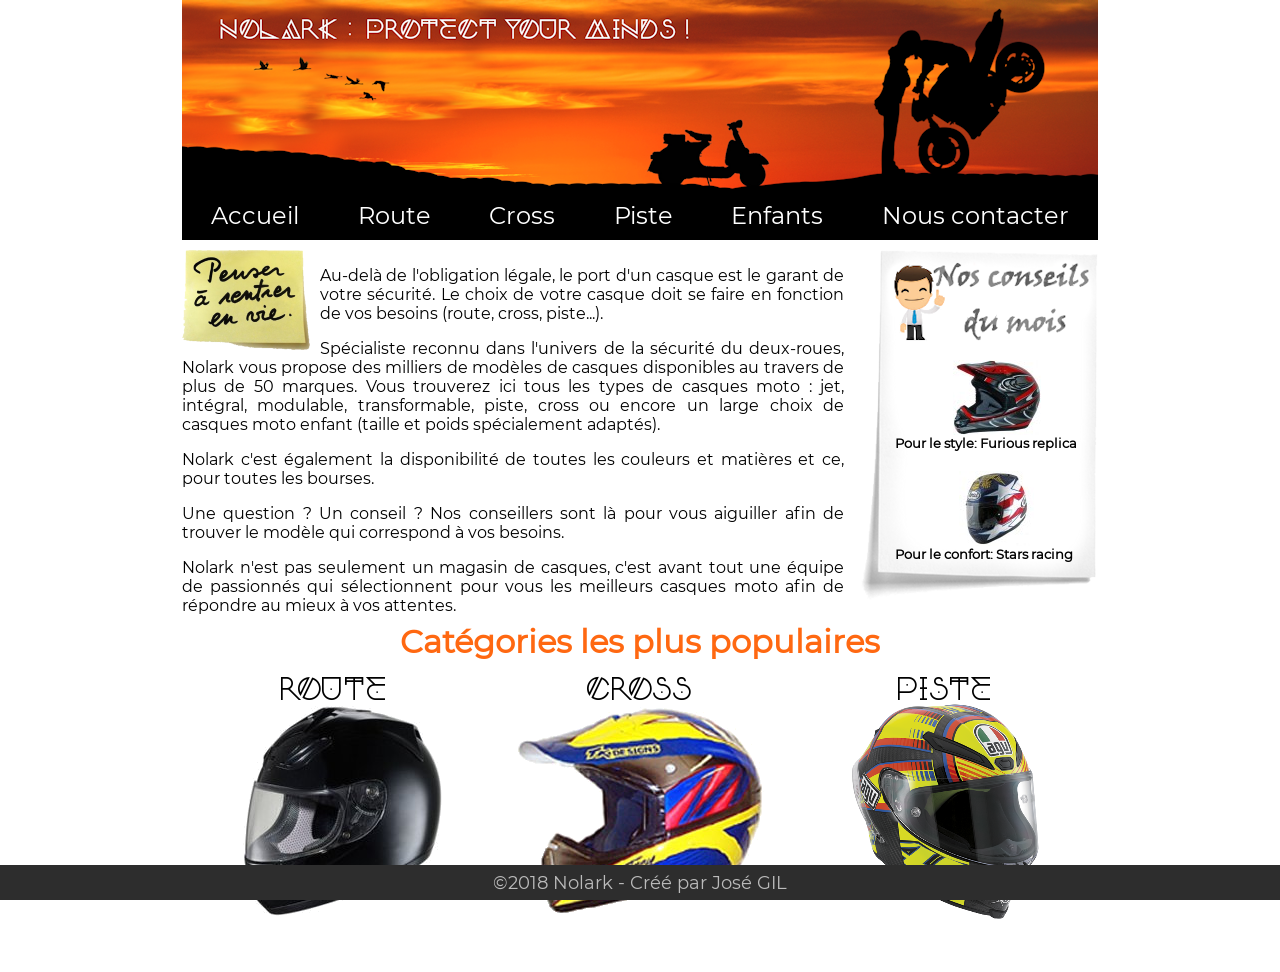
<file: index.html>
<!DOCTYPE html>
<!-- 
     Page web créé dans le cadre du cours de web Dev le 01/09/2018
     Auteur : José GIL
     Email : jgil83000@gmail.com
-->

<html lang="fr-FR">
    <head>
        <title>Casques Nolark : Sécurité et confort, nos priorités !</title>
        <meta charset="UTF-8">
        <meta name="author" content="José GIL">
        <meta name="description" content="Découvrez des casques moto dépassant même les exigences des tests de sécurité. Tous les casques Nolark au meilleur prix et avec en prime la livraison gratuite !">
        <meta name="viewport" content="width=device-width, initial-scale=1.0">
        <link href="css/styles.css" rel="stylesheet" type="text/css">
        <link rel="icon" href="favicon.ico">
    </head>
    <body>
        <header>
            <picture>
                <source media="(max-width: 576px)" srcset="images/banniere_small.png">
                <source srcset="images/banniere.png">
                <img src="images/banniere.png" alt="Nolark : Protect your minds ! Cette bannière montre un 
                     coucher de soleil avec une femme embrassant un homme réalisant en stoppie sur sa
                     moto.">
                <!-- Image basée sur la création originale de ShiftGraphiX sur Pixabay : 
                    https://pixabay.com/fr/couple-stoppie-sportive-vélomoteur-3156613/ -->
            </picture>
            <nav>
                <input type="checkbox">
                <span></span>
                <span></span>
                <span></span>
                <ul>
                    <li><a href="index.html">Accueil</a></li>
                    <li><a href="pages/route.html">Route</a></li>
                    <li><a href="pages/cross.html">Cross</a></li>
                    <li><a href="pages/piste.html">Piste</a></li>
                    <li><a href="pages/enfants.html">Enfants</a></li>
                    <li><a href="pages/nous-contacter.html">Nous contacter</a></li>
                </ul>
            </nav>
        </header>
        <section id="principal">
            <article>
                <img src="images/post-it.png" alt="Post-It : Penser à rentrer en vie">
                <p>
                    Au-delà de l'obligation légale, le port d'un casque est le garant de votre
                    sécurité. Le choix de votre casque doit se faire en fonction de vos besoins 
                    (route, cross, piste...).
                </p>
                <p>
                    Spécialiste reconnu dans l'univers de la sécurité du deux-roues, Nolark vous 
                    propose des milliers de modèles de casques disponibles au travers de plus de 
                    50 marques. Vous trouverez ici tous les types de casques moto : jet, intégral, 
                    modulable, transformable, piste, cross ou encore un large choix de casques 
                    moto enfant (taille et poids spécialement adaptés).
                </p>
                <p>
                    Nolark c'est également la disponibilité de toutes les couleurs et matières et 
                    ce, pour toutes les bourses.
                </p>
                <p>
                    Une question ? Un conseil ? Nos conseillers sont là pour vous aiguiller afin 
                    de trouver le modèle qui correspond à vos besoins.
                </p>
                <p>
                    Nolark n'est pas seulement un magasin de casques, c'est avant tout une équipe 
                    de passionnés qui sélectionnent pour vous les meilleurs casques moto afin de 
                    répondre au mieux à vos attentes.
                </p>
            </article>
            <aside>
                <img src="images/conseilcasque01.jpg" alt="Conseil du mois : Casque Cross">
                <p>Pour le style: Furious replica</p>
                <img src="images/conseilcasque02.jpg" alt="Conseil du mois : Intgéral Piste">
                <p>Pour le confort: Stars racing</p>
            </aside>

        </section>
        <section id="thematique">
            <h1>Catégories les plus populaires</h1>
            <article id="gauche"><a href="pages/route.html">Route</a></article>
            <article id="milieu"><a href="pages/cross.html">Cross</a></article>
            <article id="droite"><a href="pages/piste.html">Piste</a></article>
        </section>
        <footer>
            <p>&copy;2018 Nolark - Créé par <a href="mailto:jose.gil@ac-nice.fr">José GIL</a><p>
        </footer>
    </body>
</html>
</file>
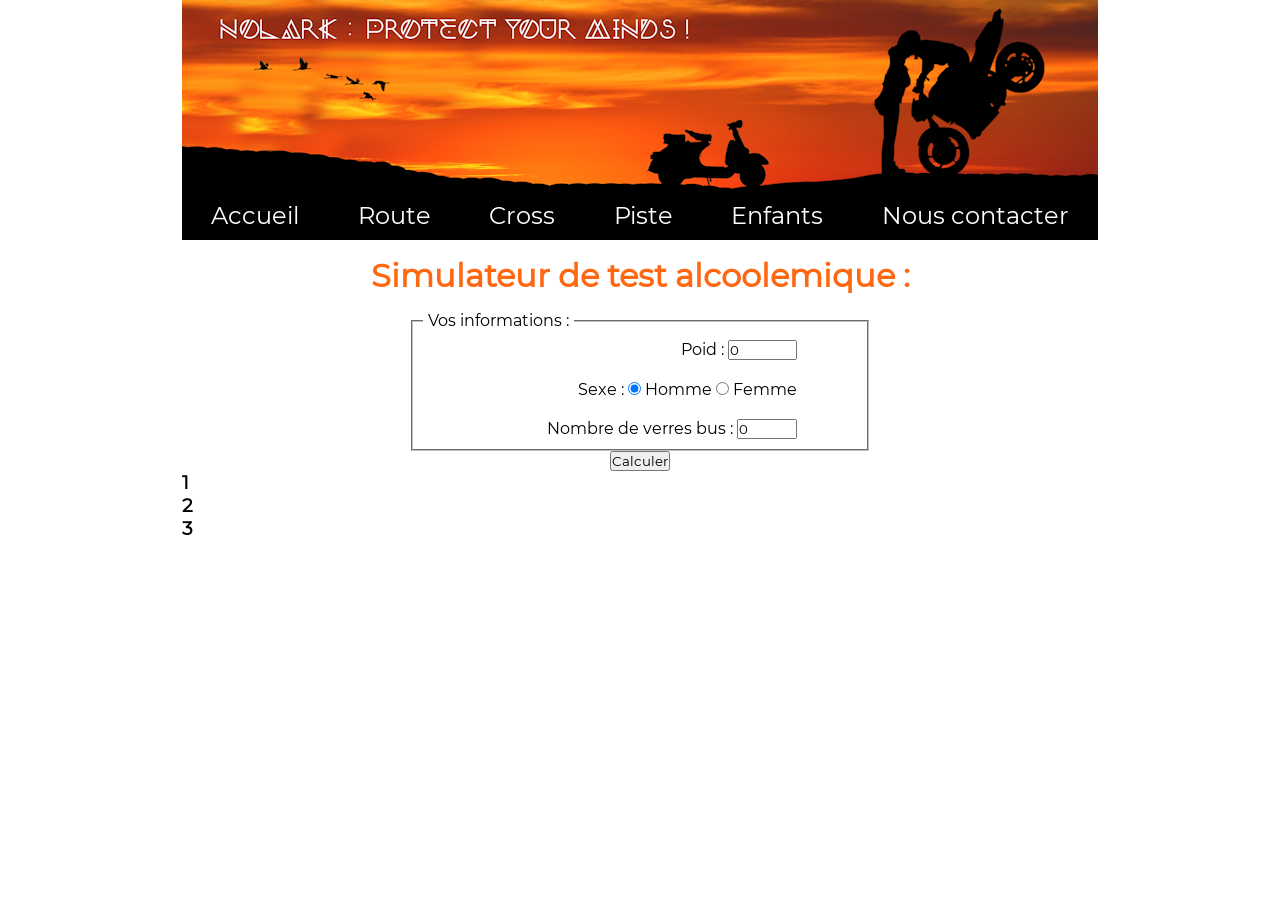
<file: pages/alcoolemie.html>
<!DOCTYPE html>
<!--
To change this license header, choose License Headers in Project Properties.
To change this template file, choose Tools | Templates
and open the template in the editor.
-->
<html>
        <head>
        <title>Casques Nolark : Sécurité et confort, nos priorités !</title>
        <meta charset="UTF-8">
        <meta name="author" content="José GIL">
        <meta name="description" content="Découvrez des casques moto dépassant même les exigences des tests de sécurité. Tous les casques Nolark au meilleur prix et avec en prime la livraison gratuite !">
        <meta name="viewport" content="width=device-width, initial-scale=1.0">
        <link href="../css/styles.css" rel="stylesheet" type="text/css">
        <link href="../css/simulateur.css" rel="stylesheet" type="text/css">
        <script src="../js/alcoolemie.js" type="text/javascript"></script>
        <link rel="icon" href="../favicon.ico">
    </head>
    <body>
        <header>
            <picture>
                <source media="(max-width: 576px)" srcset="../images/banniere_small.png">
                <source srcset="../images/banniere.png">
                <img src="../images/banniere.png" alt="Nolark : Protect your minds ! Cette bannière montre un 
                     coucher de soleil avec une femme embrassant un homme réalisant en stoppie sur sa
                     moto.">
                <!-- Image basée sur la création originale de ShiftGraphiX sur Pixabay : 
                    https://pixabay.com/fr/couple-stoppie-sportive-vélomoteur-3156613/ -->
            </picture>
            <nav>
                <input type="checkbox">
                <span></span>
                <span></span>
                <span></span>
                <ul>
                    <li><a href="../index.html">Accueil</a></li>
                    <li><a href="route.html">Route</a></li>
                    <li><a href="cross.html">Cross</a></li>
                    <li><a href="piste.html">Piste</a></li>
                    <li><a href="enfants.html">Enfants</a></li>
                    <li><a href="nous-contacter.html">Nous contacter</a></li>
                </ul>
            </nav>
        </header>
        <section id="formulaire">
            <h1>Simulateur de test alcoolemique :</h1>
            <form id="form_simulateur" name="form_simulateur">
                <fieldset id="resultats">
                    <legend>Vos informations : </legend>
                    <p><label for="num_poids">Poid :</label> <input type="number" name="num_poids" id="num_poids" min="0" max="250" value="0" ></p>
                    <p><label>Sexe :</label> <input type="radio" id="rd_sexehomme" name="sexe" value="homme" checked>
                    <label for="rd_sexehomme">Homme</label> <input type="radio" id="rd_sexefemme" name="sexe" value="femme">
                    <label for="rd_sexefemme">Femme</label>
                    <p><label for="num_verre">Nombre de verres bus :</label> <input type="number" name="num_verre" id="num_verre" min="0" max="50" value="0"></p>
                </fieldset>
                <p id="controles"><button onclick="lancerCalcul()">Calculer</button></p>
                
            </form>
            <div id="test">
                <h3 id="alcoolemie">1</h3>
                <h3 id="amende">2</h3>
                <h3 id="sanction">3</h3>
            </div>
            
            
            
        </section>
    </body>
</html>
</file>
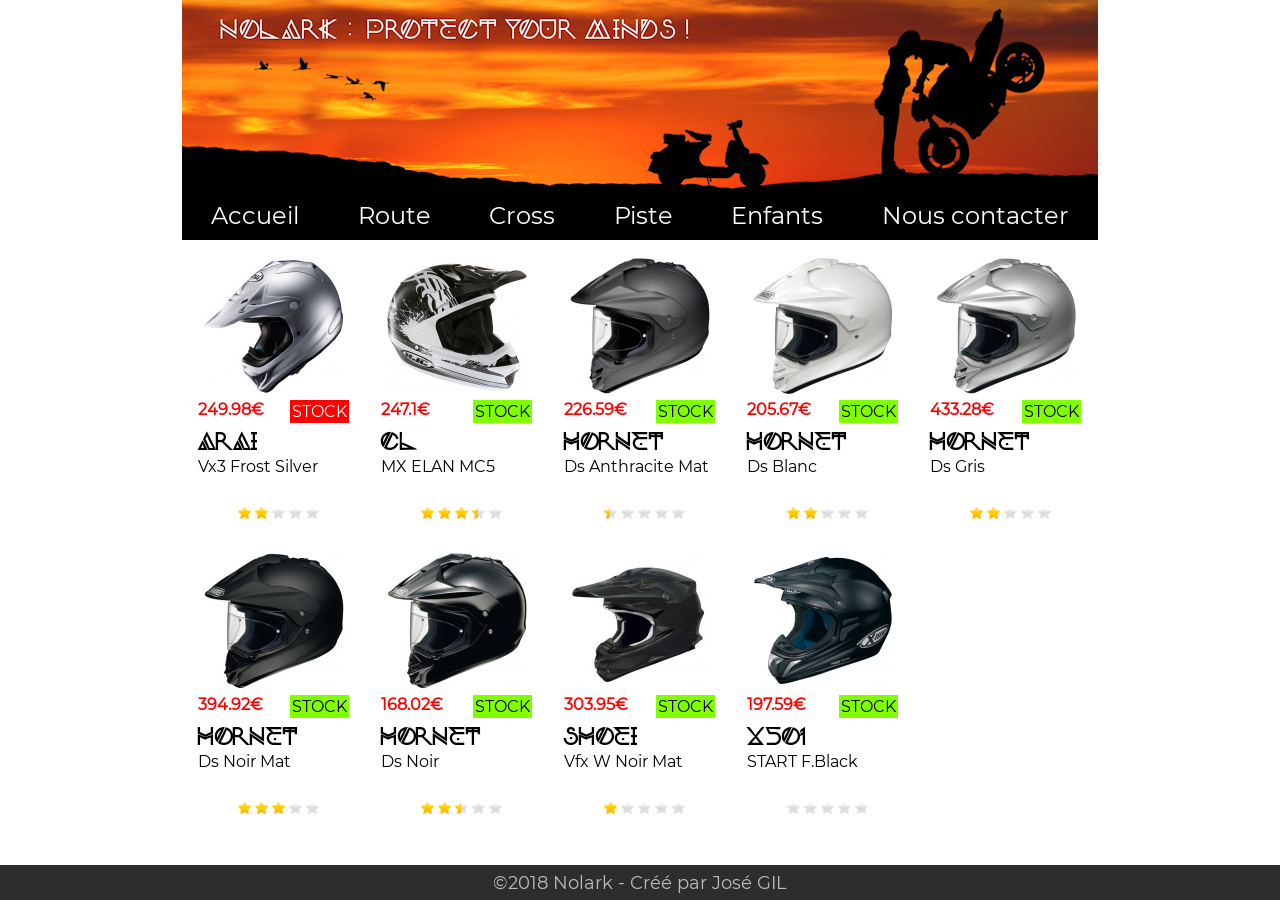
<file: pages/cross.html>
<!DOCTYPE html>
<!-- 
     Page web créé dans le cadre du cours de web Dev le 01/09/2018
     Auteur : José GIL
     Email : jgil83000@gmail.com
-->

<html lang="fr-FR">
    <head>
        <title>Casques Nolark : Sécurité et confort, nos priorités !</title>
        <meta charset="UTF-8">
        <meta name="author" content="José GIL">
        <meta name="description" content="Découvrez des casques moto dépassant même les exigences des tests de sécurité. Tous les casques Nolark au meilleur prix et avec en prime la livraison gratuite !">
        <meta name="viewport" content="width=device-width, initial-scale=1.0">
        <link href="../css/styles.css" rel="stylesheet" type="text/css">
        <link href="../css/casques.css" rel="stylesheet" type="text/css">
        <link rel="icon" href="../favicon.ico">
    </head>
    <body>
        <header>
            <picture>
                <source media="(max-width: 576px)" srcset="../images/banniere_small.png">
                <source srcset="../images/banniere.png">
                <img src="../images/banniere.png" alt="Nolark : Protect your minds ! Cette bannière montre un 
                     coucher de soleil avec une femme embrassant un homme réalisant en stoppie sur sa
                     moto.">
                <!-- Image basée sur la création originale de ShiftGraphiX sur Pixabay : 
                    https://pixabay.com/fr/couple-stoppie-sportive-vélomoteur-3156613/ -->
            </picture>
            <nav>
                <input type="checkbox">
                <span></span>
                <span></span>
                <span></span>
                <ul>
                    <li><a href="../index.html">Accueil</a></li>
                    <li><a href="route.html">Route</a></li>
                    <li><a href="cross.html">Cross</a></li>
                    <li><a href="piste.html">Piste</a></li>
                    <li><a href="enfants.html">Enfants</a></li>
                    <li><a href="nous-contacter.html">Nous contacter</a></li>
                </ul>
            </nav>
        </header>
        <section id="casques">
            <!-- - - - - - - - - - - - - - LIGNE N°1 - - - - - - - - - - - - -->
            <article>
                <img src="../images/casques/cross/arai-vx3-frost-silver.jpg" alt="arai vx3 frost silver">
                <p class="stockko"><abbr data-tip="Sur commande uniquement">stock</abbr></p>
                <p class="prix">249.98€</p>
                <p class="marque">arai</p>
                <p class="modele">vx3 frost silver</p>
                <img class="classement classement20" src="../images/casques/etoiles.gif" alt="Classement 2 sur 5">
            </article>
            <article>
                <img src="../images/casques/cross/CL-MX-ELAN-MC5.jpg" alt="CL MX ELAN MC5">
                <p class="stockok"><abbr data-tip="17 casques en stock">stock</abbr></p>
                <p class="prix">247.1€</p>
                <p class="marque">CL</p>
                <p class="modele">MX ELAN MC5</p>
                <img class="classement classement35" src="../images/casques/etoiles.gif" alt="Classement 3,5 sur 5">
            </article>
            <article>
                <img src="../images/casques/cross/Hornet-ds-anthracite-mat.jpg" alt="Hornet ds anthracite mat">
                <p class="stockok"><abbr data-tip="13 casques en stock">stock</abbr></p>
                <p class="prix">226.59€</p>
                <p class="marque">Hornet</p>
                <p class="modele">ds anthracite mat</p>
                <img class="classement classement05" src="../images/casques/etoiles.gif" alt="Classement 0,5 sur 5">
            </article>
            <article>
                <img src="../images/casques/cross/Hornet-ds-blanc.jpg" alt="Hornet ds blanc">
                <p class="stockok"><abbr data-tip="14 casques en stock">stock</abbr></p>
                <p class="prix">205.67€</p>
                <p class="marque">Hornet</p>
                <p class="modele">ds blanc</p>
                <img class="classement classement20" src="../images/casques/etoiles.gif" alt="Classement 2 sur 5">
            </article>
            <article>
                <img src="../images/casques/cross/Hornet-ds-gris.jpg" alt="Hornet ds gris">
                <p class="stockok"><abbr data-tip="18 casques en stock">stock</abbr></p>
                <p class="prix">433.28€</p>
                <p class="marque">Hornet</p>
                <p class="modele">ds gris</p>
                <img class="classement classement20" src="../images/casques/etoiles.gif" alt="Classement 2 sur 5">
            </article>
            <!-- - - - - - - - - - - - - - LIGNE N°2 - - - - - - - - - - - - -->
            <article>
                <img src="../images/casques/cross/Hornet-ds-noir-mat.jpg" alt="Hornet ds noir mat">
                <p class="stockok"><abbr data-tip="Plus que 10 casques en stock...">stock</abbr></p>
                <p class="prix">394.92€</p>
                <p class="marque">Hornet</p>
                <p class="modele">ds noir mat</p>
                <img class="classement classement30" src="../images/casques/etoiles.gif" alt="Classement 3 sur 5">
            </article>
            <article>
                <img src="../images/casques/cross/Hornet-ds-noir.jpg" alt="Hornet ds noir">
                <p class="stockok"><abbr data-tip="18 casques en stock">stock</abbr></p>
                <p class="prix">168.02€</p>
                <p class="marque">Hornet</p>
                <p class="modele">ds noir</p>
                <img class="classement classement25" src="../images/casques/etoiles.gif" alt="Classement 2,5 sur 5">
            </article>
            <article>
                <img src="../images/casques/cross/shoei-vfx-w-noir-mat-.jpg" alt="shoei vfx w noir mat">
                <p class="stockok"><abbr data-tip="Plus que 8 casques en stock...">stock</abbr></p>
                <p class="prix">303.95€</p>
                <p class="marque">shoei</p>
                <p class="modele">vfx w noir mat</p>
                <img class="classement classement10" src="../images/casques/etoiles.gif" alt="Classement 1 sur 5">
            </article>
            <article>
                <img src="../images/casques/cross/X501-START-F.Black.jpg" alt="X501 START F.Black">
                <p class="stockok"><abbr data-tip="19 casques en stock">stock</abbr></p>
                <p class="prix">197.59€</p>
                <p class="marque">X501</p>
                <p class="modele">START F.Black</p>
                <img class="classement classement00" src="../images/casques/etoiles.gif" alt="Classement 0 sur 5">
            </article>
        </section>
        <footer>
            <p>&copy;2018 Nolark - Créé par <a href="mailto:jose.gil@ac-nice.fr">José GIL</a><p>
        </footer>
    </body>
</html>
</file>
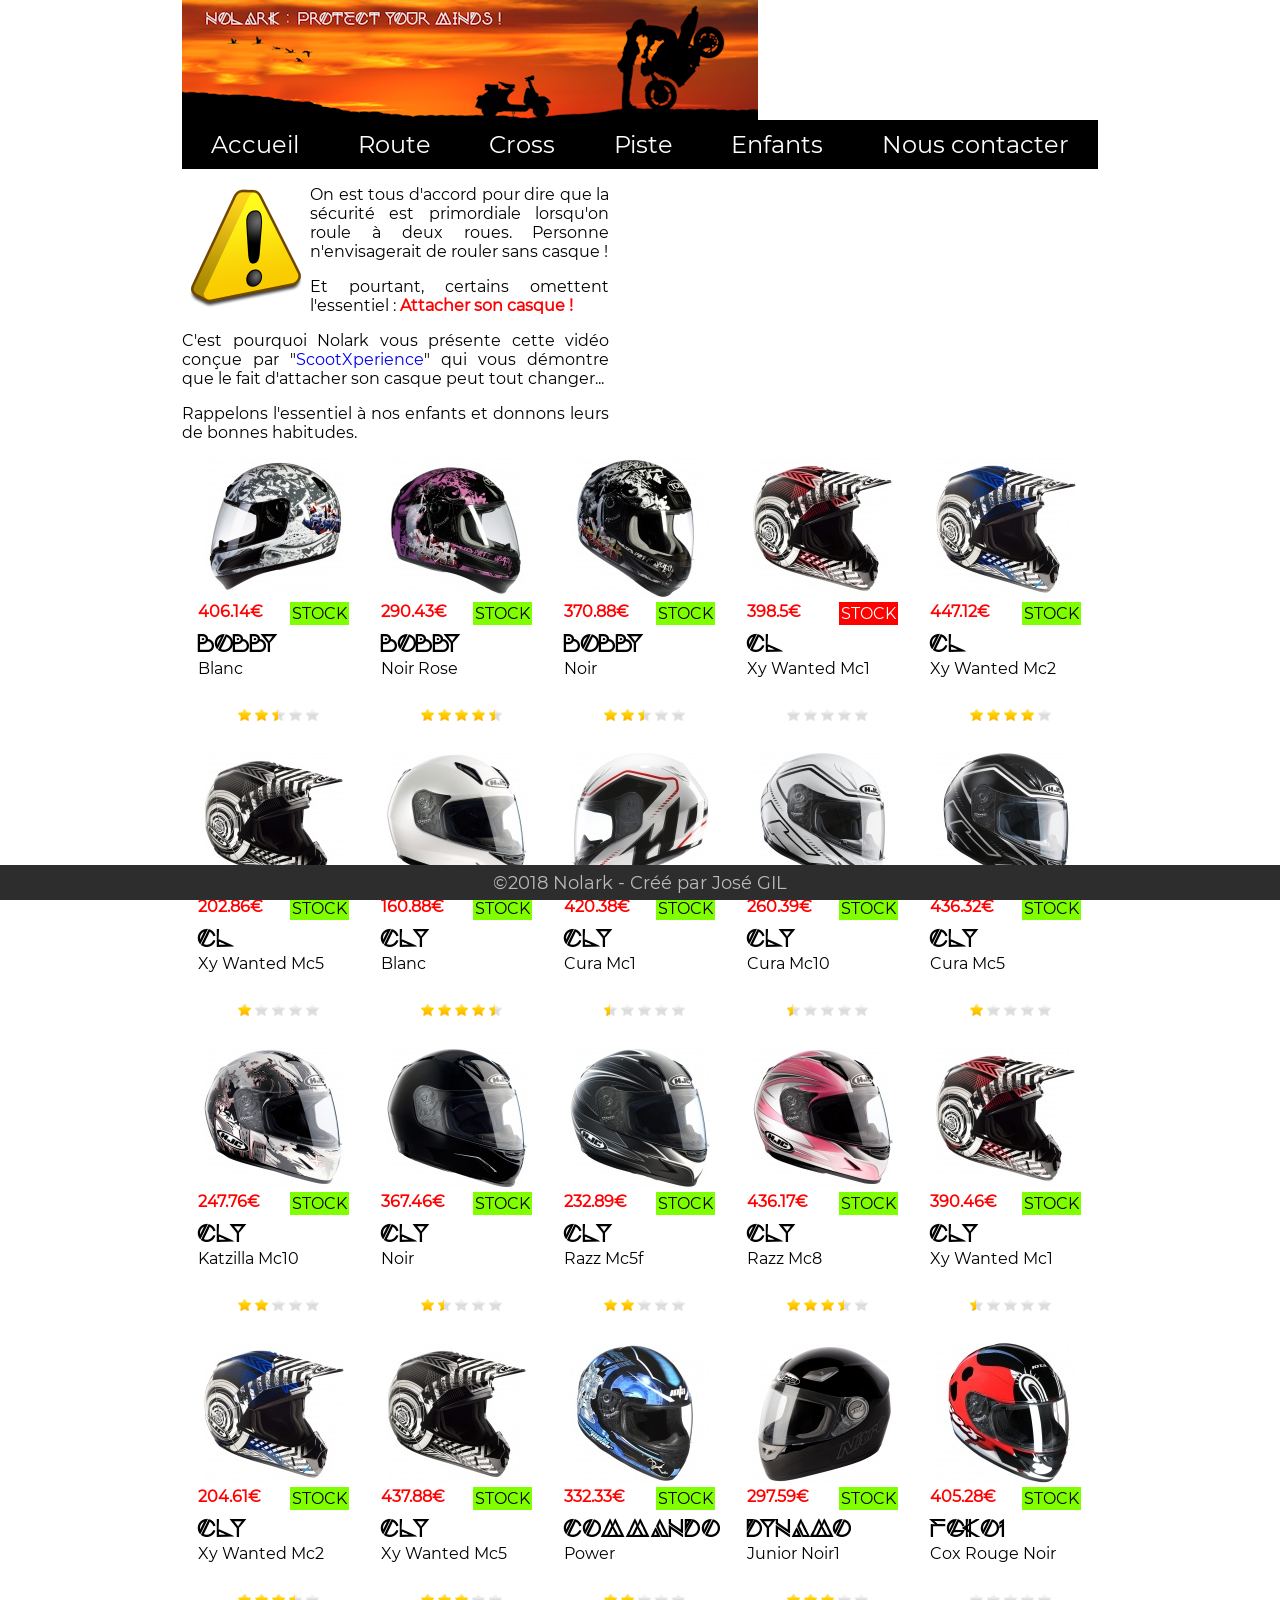
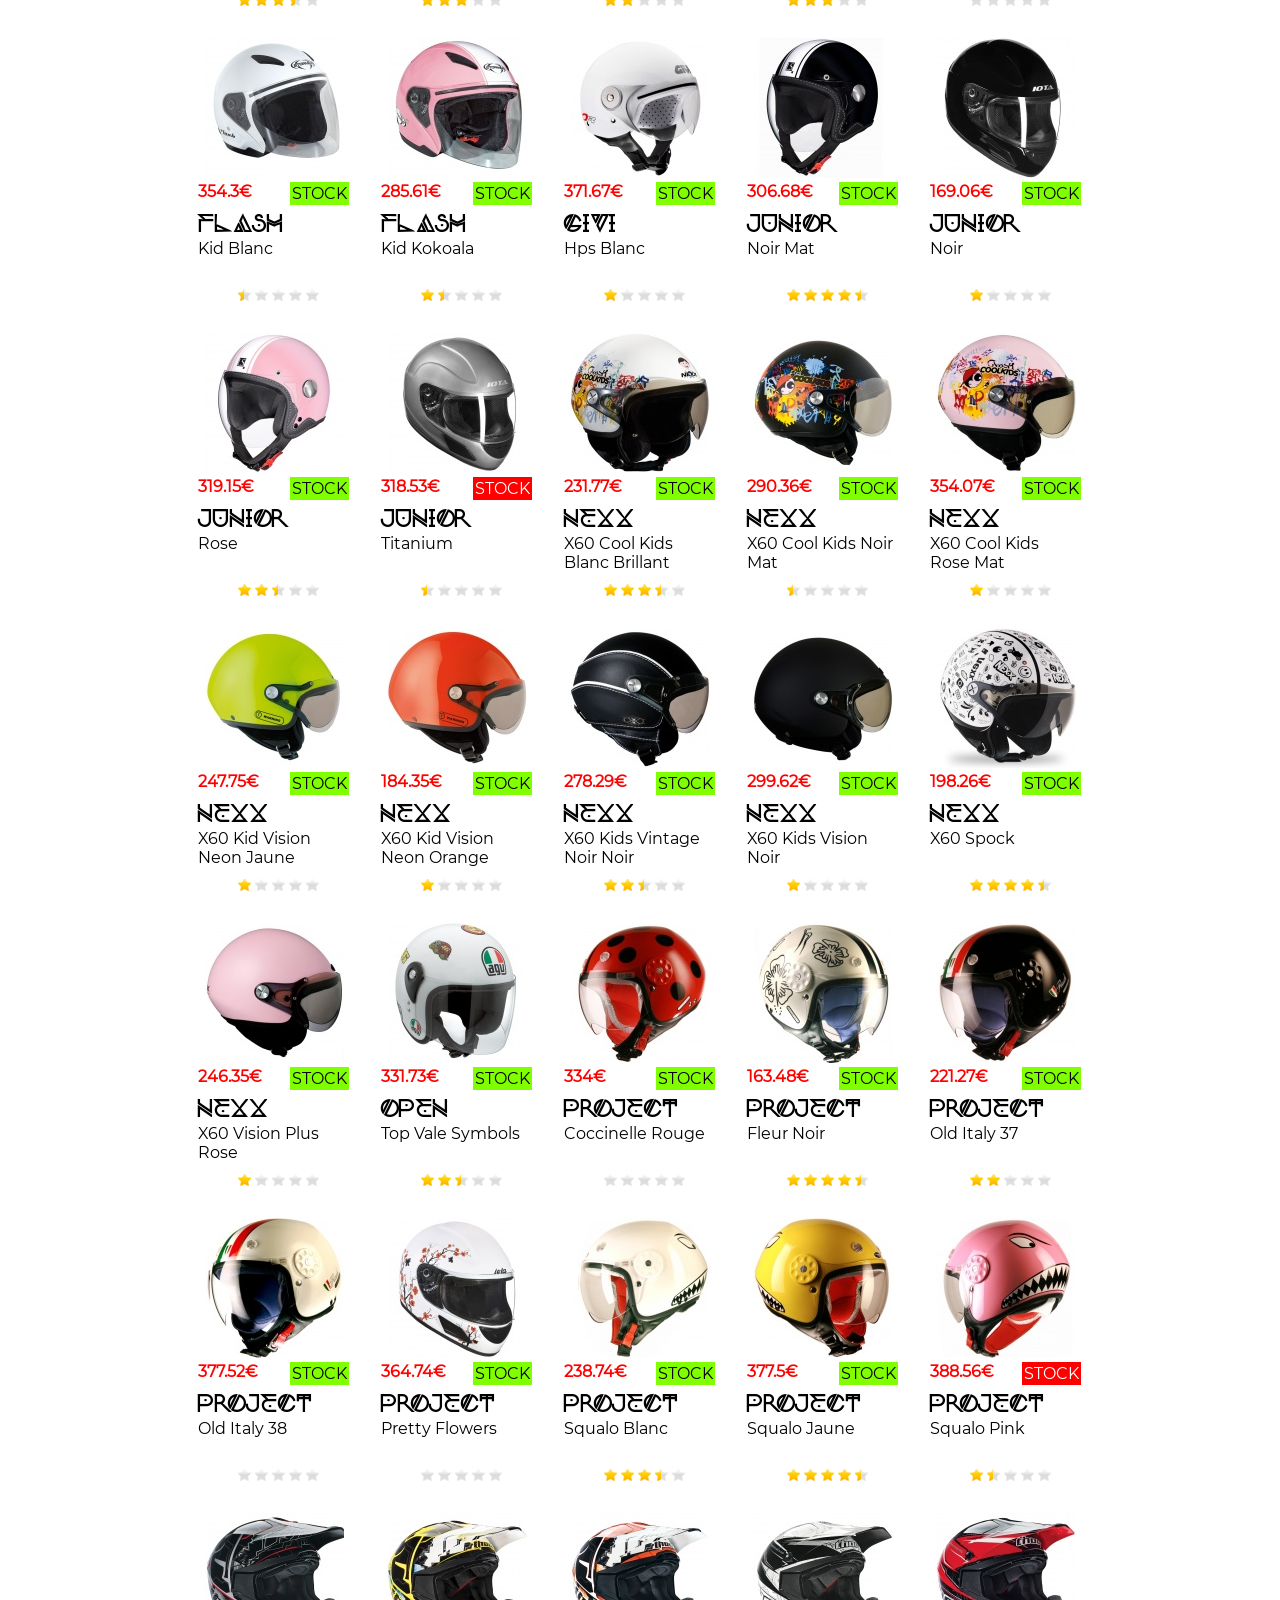
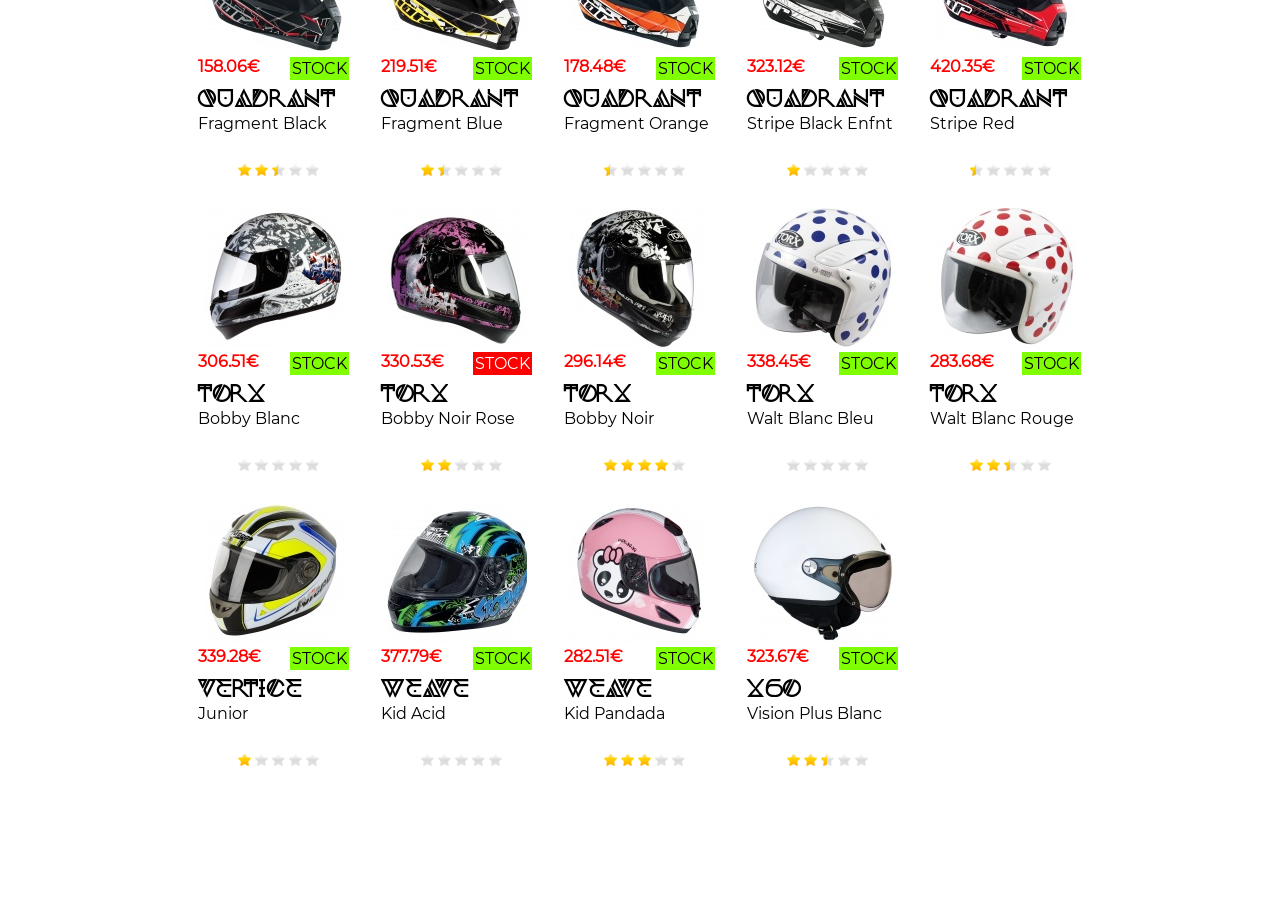
<file: pages/enfants.html>
<!DOCTYPE html>
<!-- 
     Page web créé dans le cadre du cours de web Dev le 01/09/2018
     Auteur : José GIL
     Email : jgil83000@gmail.com
-->

<html lang="fr-FR">
    <head>
        <title>Casques Nolark : Sécurité et confort, nos priorités !</title>
        <meta charset="UTF-8">
        <meta name="author" content="José GIL">
        <meta name="description" content="Découvrez des casques moto dépassant même les exigences des tests de sécurité. Tous les casques Nolark au meilleur prix et avec en prime la livraison gratuite !">
        <meta name="viewport" content="width=device-width, initial-scale=1.0">
        <link href="../css/styles.css" rel="stylesheet" type="text/css">
        <link href="../css/casques.css" rel="stylesheet" type="text/css">
        <link href="../css/video.css" rel="stylesheet" type="text/css">
        <link rel="icon" href="../favicon.ico">
    </head>
    <body>
        <header>
            <picture>
                <source media="(max-width: 576px)" srcset="../images/banniere_small.png">
                <source srcset="../images/banniere.png">
                <img src="../images/banniere.png" alt="Nolark : Protect your minds ! Cette bannière montre un 
                     coucher de soleil avec une femme embrassant un homme réalisant en stoppie sur sa
                     moto.">
                <!-- Image basée sur la création originale de ShiftGraphiX sur Pixabay : 
                    https://pixabay.com/fr/couple-stoppie-sportive-vélomoteur-3156613/ -->
            </picture>
            <nav>
                <input type="checkbox">
                <span></span>
                <span></span>
                <span></span>
                <ul>
                    <li><a href="../index.html">Accueil</a></li>
                    <li><a href="route.html">Route</a></li>
                    <li><a href="cross.html">Cross</a></li>
                    <li><a href="piste.html">Piste</a></li>
                    <li><a href="enfants.html">Enfants</a></li>
                    <li><a href="nous-contacter.html">Nous contacter</a></li>
                </ul>
            </nav>
        </header>
        <section id="video">
            <article>
                <img src="../images/attention.png" alt="Post-It : Penser à rentrer en vie">
                <p>
                    On est tous d'accord pour dire que la sécurité est primordiale lorsqu'on 
                    roule à deux roues. Personne n'envisagerait de rouler sans casque !
                </p>
                <p>
                    Et pourtant, certains omettent l'essentiel : <span>Attacher son casque !</span>
                </p>
                <p>
                    C'est pourquoi Nolark vous présente cette vidéo conçue par 
                    "<a href="http://scootxperience.com" target="_blank">ScootXperience</a>" qui 
                    vous démontre que le fait d'attacher son casque peut tout changer...
                </p>
                <p>Rappelons l'essentiel à nos enfants et donnons leurs de bonnes habitudes.</p>
            </article>
            <iframe frameborder="0" width="480" height="270" 
                    src="http://www.dailymotion.com/embed/video/xdl390">
            </iframe>
        </section>
        <section id="casques">
            <!-- - - - - - - - - - - - - - LIGNE N°1 - - - - - - - - - - - - -->
            <article>
                <img src="../images/casques/enfants/bobby-blanc.jpg" alt="bobby blanc">
                <p class="stockok"><abbr data-tip="Plus que 4 casques en stock...">stock</abbr></p>
                <p class="prix">406.14€</p>
                <p class="marque">bobby</p>
                <p class="modele">blanc</p>
                <img class="classement classement25" src="../images/casques/etoiles.gif" alt="Classement 2,5 sur 5">
            </article>
            <article>
                <img src="../images/casques/enfants/bobby-noir-rose.jpg" alt="bobby noir rose">
                <p class="stockok"><abbr data-tip="14 casques en stock">stock</abbr></p>
                <p class="prix">290.43€</p>
                <p class="marque">bobby</p>
                <p class="modele">noir rose</p>
                <img class="classement classement45" src="../images/casques/etoiles.gif" alt="Classement 4,5 sur 5">
            </article>
            <article>
                <img src="../images/casques/enfants/bobby-noir.jpg" alt="bobby noir">
                <p class="stockok"><abbr data-tip="Plus que 1 casques en stock...">stock</abbr></p>
                <p class="prix">370.88€</p>
                <p class="marque">bobby</p>
                <p class="modele">noir</p>
                <img class="classement classement25" src="../images/casques/etoiles.gif" alt="Classement 2,5 sur 5">
            </article>
            <article>
                <img src="../images/casques/enfants/cl-xy-wanted-mc1.jpg" alt="cl xy wanted mc1">
                <p class="stockko"><abbr data-tip="Sur commande uniquement">stock</abbr></p>
                <p class="prix">398.5€</p>
                <p class="marque">cl</p>
                <p class="modele">xy wanted mc1</p>
                <img class="classement classement00" src="../images/casques/etoiles.gif" alt="Classement 0 sur 5">
            </article>
            <article>
                <img src="../images/casques/enfants/cl-xy-wanted-mc2.jpg" alt="cl xy wanted mc2">
                <p class="stockok"><abbr data-tip="12 casques en stock">stock</abbr></p>
                <p class="prix">447.12€</p>
                <p class="marque">cl</p>
                <p class="modele">xy wanted mc2</p>
                <img class="classement classement40" src="../images/casques/etoiles.gif" alt="Classement 4 sur 5">
            </article>
            <!-- - - - - - - - - - - - - - LIGNE N°2 - - - - - - - - - - - - -->
            <article>
                <img src="../images/casques/enfants/cl-xy-wanted-mc5.jpg" alt="cl xy wanted mc5">
                <p class="stockok"><abbr data-tip="12 casques en stock">stock</abbr></p>
                <p class="prix">202.86€</p>
                <p class="marque">cl</p>
                <p class="modele">xy wanted mc5</p>
                <img class="classement classement10" src="../images/casques/etoiles.gif" alt="Classement 1 sur 5">
            </article>
            <article>
                <img src="../images/casques/enfants/cly-blanc.jpg" alt="cly blanc">
                <p class="stockok"><abbr data-tip="16 casques en stock">stock</abbr></p>
                <p class="prix">160.88€</p>
                <p class="marque">cly</p>
                <p class="modele">blanc</p>
                <img class="classement classement45" src="../images/casques/etoiles.gif" alt="Classement 4,5 sur 5">
            </article>
            <article>
                <img src="../images/casques/enfants/cly-cura-mc1.jpg" alt="cly cura mc1">
                <p class="stockok"><abbr data-tip="12 casques en stock">stock</abbr></p>
                <p class="prix">420.38€</p>
                <p class="marque">cly</p>
                <p class="modele">cura mc1</p>
                <img class="classement classement05" src="../images/casques/etoiles.gif" alt="Classement 0,5 sur 5">
            </article>
            <article>
                <img src="../images/casques/enfants/cly-cura-mc10.jpg" alt="cly cura mc10">
                <p class="stockok"><abbr data-tip="18 casques en stock">stock</abbr></p>
                <p class="prix">260.39€</p>
                <p class="marque">cly</p>
                <p class="modele">cura mc10</p>
                <img class="classement classement05" src="../images/casques/etoiles.gif" alt="Classement 0,5 sur 5">
            </article>
            <article>
                <img src="../images/casques/enfants/cly-cura-mc5.jpg" alt="cly cura mc5">
                <p class="stockok"><abbr data-tip="Plus que 3 casques en stock...">stock</abbr></p>
                <p class="prix">436.32€</p>
                <p class="marque">cly</p>
                <p class="modele">cura mc5</p>
                <img class="classement classement10" src="../images/casques/etoiles.gif" alt="Classement 1 sur 5">
            </article>
            <!-- - - - - - - - - - - - - - LIGNE N°3 - - - - - - - - - - - - -->
            <article>
                <img src="../images/casques/enfants/cly-katzilla-mc10.jpg" alt="cly katzilla mc10">
                <p class="stockok"><abbr data-tip="17 casques en stock">stock</abbr></p>
                <p class="prix">247.76€</p>
                <p class="marque">cly</p>
                <p class="modele">katzilla mc10</p>
                <img class="classement classement20" src="../images/casques/etoiles.gif" alt="Classement 2 sur 5">
            </article>
            <article>
                <img src="../images/casques/enfants/cly-noir.jpg" alt="cly noir">
                <p class="stockok"><abbr data-tip="Plus que 8 casques en stock...">stock</abbr></p>
                <p class="prix">367.46€</p>
                <p class="marque">cly</p>
                <p class="modele">noir</p>
                <img class="classement classement15" src="../images/casques/etoiles.gif" alt="Classement 1,5 sur 5">
            </article>
            <article>
                <img src="../images/casques/enfants/cly-razz-mc5f.jpg" alt="cly razz mc5f">
                <p class="stockok"><abbr data-tip="17 casques en stock">stock</abbr></p>
                <p class="prix">232.89€</p>
                <p class="marque">cly</p>
                <p class="modele">razz mc5f</p>
                <img class="classement classement20" src="../images/casques/etoiles.gif" alt="Classement 2 sur 5">
            </article>
            <article>
                <img src="../images/casques/enfants/cly-razz-mc8.jpg" alt="cly razz mc8">
                <p class="stockok"><abbr data-tip="Plus que 6 casques en stock...">stock</abbr></p>
                <p class="prix">436.17€</p>
                <p class="marque">cly</p>
                <p class="modele">razz mc8</p>
                <img class="classement classement35" src="../images/casques/etoiles.gif" alt="Classement 3,5 sur 5">
            </article>
            <article>
                <img src="../images/casques/enfants/cly-xy-wanted-mc1.jpg" alt="cly xy wanted mc1">
                <p class="stockok"><abbr data-tip="Plus que 3 casques en stock...">stock</abbr></p>
                <p class="prix">390.46€</p>
                <p class="marque">cly</p>
                <p class="modele">xy wanted mc1</p>
                <img class="classement classement05" src="../images/casques/etoiles.gif" alt="Classement 0,5 sur 5">
            </article>
            <!-- - - - - - - - - - - - - - LIGNE N°4 - - - - - - - - - - - - -->
            <article>
                <img src="../images/casques/enfants/cly-xy-wanted-mc2.jpg" alt="cly xy wanted mc2">
                <p class="stockok"><abbr data-tip="16 casques en stock">stock</abbr></p>
                <p class="prix">204.61€</p>
                <p class="marque">cly</p>
                <p class="modele">xy wanted mc2</p>
                <img class="classement classement35" src="../images/casques/etoiles.gif" alt="Classement 3,5 sur 5">
            </article>
            <article>
                <img src="../images/casques/enfants/cly-xy-wanted-mc5.jpg" alt="cly xy wanted mc5">
                <p class="stockok"><abbr data-tip="Plus que 5 casques en stock...">stock</abbr></p>
                <p class="prix">437.88€</p>
                <p class="marque">cly</p>
                <p class="modele">xy wanted mc5</p>
                <img class="classement classement30" src="../images/casques/etoiles.gif" alt="Classement 3 sur 5">
            </article>
            <article>
                <img src="../images/casques/enfants/Commando-Power.jpg" alt="Commando Power">
                <p class="stockok"><abbr data-tip="18 casques en stock">stock</abbr></p>
                <p class="prix">332.33€</p>
                <p class="marque">Commando</p>
                <p class="modele">Power</p>
                <img class="classement classement20" src="../images/casques/etoiles.gif" alt="Classement 2 sur 5">
            </article>
            <article>
                <img src="../images/casques/enfants/Dynamo-Junior-Noir1.jpg" alt="Dynamo Junior Noir1">
                <p class="stockok"><abbr data-tip="12 casques en stock">stock</abbr></p>
                <p class="prix">297.59€</p>
                <p class="marque">Dynamo</p>
                <p class="modele">Junior Noir1</p>
                <img class="classement classement30" src="../images/casques/etoiles.gif" alt="Classement 3 sur 5">
            </article>
            <article>
                <img src="../images/casques/enfants/fgk01-cox-rouge-noir.jpg" alt="fgk01 cox rouge noir">
                <p class="stockok"><abbr data-tip="Plus que 5 casques en stock...">stock</abbr></p>
                <p class="prix">405.28€</p>
                <p class="marque">fgk01</p>
                <p class="modele">cox rouge noir</p>
                <img class="classement classement00" src="../images/casques/etoiles.gif" alt="Classement 0 sur 5">
            </article>
            <!-- - - - - - - - - - - - - - LIGNE N°5 - - - - - - - - - - - - -->
            <article>
                <img src="../images/casques/enfants/flash-kid-blanc.jpg" alt="flash kid blanc">
                <p class="stockok"><abbr data-tip="Plus que 8 casques en stock...">stock</abbr></p>
                <p class="prix">354.3€</p>
                <p class="marque">flash</p>
                <p class="modele">kid blanc</p>
                <img class="classement classement05" src="../images/casques/etoiles.gif" alt="Classement 0,5 sur 5">
            </article>
            <article>
                <img src="../images/casques/enfants/flash-kid-kokoala.jpg" alt="flash kid kokoala">
                <p class="stockok"><abbr data-tip="15 casques en stock">stock</abbr></p>
                <p class="prix">285.61€</p>
                <p class="marque">flash</p>
                <p class="modele">kid kokoala</p>
                <img class="classement classement15" src="../images/casques/etoiles.gif" alt="Classement 1,5 sur 5">
            </article>
            <article>
                <img src="../images/casques/enfants/givi-hps-blanc.jpg" alt="givi hps blanc">
                <p class="stockok"><abbr data-tip="16 casques en stock">stock</abbr></p>
                <p class="prix">371.67€</p>
                <p class="marque">givi</p>
                <p class="modele">hps blanc</p>
                <img class="classement classement10" src="../images/casques/etoiles.gif" alt="Classement 1 sur 5">
            </article>
            <article>
                <img src="../images/casques/enfants/junior-noir-mat.jpg" alt="junior noir mat">
                <p class="stockok"><abbr data-tip="13 casques en stock">stock</abbr></p>
                <p class="prix">306.68€</p>
                <p class="marque">junior</p>
                <p class="modele">noir mat</p>
                <img class="classement classement45" src="../images/casques/etoiles.gif" alt="Classement 4,5 sur 5">
            </article>
            <article>
                <img src="../images/casques/enfants/Junior-Noir.jpg" alt="Junior Noir">
                <p class="stockok"><abbr data-tip="15 casques en stock">stock</abbr></p>
                <p class="prix">169.06€</p>
                <p class="marque">Junior</p>
                <p class="modele">Noir</p>
                <img class="classement classement10" src="../images/casques/etoiles.gif" alt="Classement 1 sur 5">
            </article>
            <!-- - - - - - - - - - - - - - LIGNE N°6 - - - - - - - - - - - - -->
            <article>
                <img src="../images/casques/enfants/junior-rose.jpg" alt="junior rose">
                <p class="stockok"><abbr data-tip="17 casques en stock">stock</abbr></p>
                <p class="prix">319.15€</p>
                <p class="marque">junior</p>
                <p class="modele">rose</p>
                <img class="classement classement25" src="../images/casques/etoiles.gif" alt="Classement 2,5 sur 5">
            </article>
            <article>
                <img src="../images/casques/enfants/Junior-Titanium.jpg" alt="Junior Titanium">
                <p class="stockko"><abbr data-tip="Sur commande uniquement">stock</abbr></p>
                <p class="prix">318.53€</p>
                <p class="marque">Junior</p>
                <p class="modele">Titanium</p>
                <img class="classement classement05" src="../images/casques/etoiles.gif" alt="Classement 0,5 sur 5">
            </article>
            <article>
                <img src="../images/casques/enfants/nexx-x60-cool-kids-blanc-brillant.jpg" alt="nexx x60 cool kids blanc brillant">
                <p class="stockok"><abbr data-tip="Plus que 1 casques en stock...">stock</abbr></p>
                <p class="prix">231.77€</p>
                <p class="marque">nexx</p>
                <p class="modele">x60 cool kids blanc brillant</p>
                <img class="classement classement35" src="../images/casques/etoiles.gif" alt="Classement 3,5 sur 5">
            </article>
            <article>
                <img src="../images/casques/enfants/nexx-x60-cool-kids-noir-mat.jpg" alt="nexx x60 cool kids noir mat">
                <p class="stockok"><abbr data-tip="Plus que 3 casques en stock...">stock</abbr></p>
                <p class="prix">290.36€</p>
                <p class="marque">nexx</p>
                <p class="modele">x60 cool kids noir mat</p>
                <img class="classement classement05" src="../images/casques/etoiles.gif" alt="Classement 0,5 sur 5">
            </article>
            <article>
                <img src="../images/casques/enfants/nexx-x60-cool-kids-rose-mat.jpg" alt="nexx x60 cool kids rose mat">
                <p class="stockok"><abbr data-tip="Plus que 2 casques en stock...">stock</abbr></p>
                <p class="prix">354.07€</p>
                <p class="marque">nexx</p>
                <p class="modele">x60 cool kids rose mat</p>
                <img class="classement classement10" src="../images/casques/etoiles.gif" alt="Classement 1 sur 5">
            </article>
            <!-- - - - - - - - - - - - - - LIGNE N°7 - - - - - - - - - - - - -->
            <article>
                <img src="../images/casques/enfants/nexx-x60-kid-vision-neon-jaune.jpg" alt="nexx x60 kid vision neon jaune">
                <p class="stockok"><abbr data-tip="13 casques en stock">stock</abbr></p>
                <p class="prix">247.75€</p>
                <p class="marque">nexx</p>
                <p class="modele">x60 kid vision neon jaune</p>
                <img class="classement classement10" src="../images/casques/etoiles.gif" alt="Classement 1 sur 5">
            </article>
            <article>
                <img src="../images/casques/enfants/nexx-x60-kid-vision-neon-orange.jpg" alt="nexx x60 kid vision neon orange">
                <p class="stockok"><abbr data-tip="Plus que 6 casques en stock...">stock</abbr></p>
                <p class="prix">184.35€</p>
                <p class="marque">nexx</p>
                <p class="modele">x60 kid vision neon orange</p>
                <img class="classement classement10" src="../images/casques/etoiles.gif" alt="Classement 1 sur 5">
            </article>
            <article>
                <img src="../images/casques/enfants/nexx-x60-kids-vintage-noir-noir.jpg" alt="nexx x60 kids vintage noir noir">
                <p class="stockok"><abbr data-tip="12 casques en stock">stock</abbr></p>
                <p class="prix">278.29€</p>
                <p class="marque">nexx</p>
                <p class="modele">x60 kids vintage noir noir</p>
                <img class="classement classement25" src="../images/casques/etoiles.gif" alt="Classement 2,5 sur 5">
            </article>
            <article>
                <img src="../images/casques/enfants/nexx-x60-kids-vision-noir.jpg" alt="nexx x60 kids vision noir">
                <p class="stockok"><abbr data-tip="16 casques en stock">stock</abbr></p>
                <p class="prix">299.62€</p>
                <p class="marque">nexx</p>
                <p class="modele">x60 kids vision noir</p>
                <img class="classement classement10" src="../images/casques/etoiles.gif" alt="Classement 1 sur 5">
            </article>
            <article>
                <img src="../images/casques/enfants/nexx-x60-spock.jpg" alt="nexx x60 spock">
                <p class="stockok"><abbr data-tip="Plus que 6 casques en stock...">stock</abbr></p>
                <p class="prix">198.26€</p>
                <p class="marque">nexx</p>
                <p class="modele">x60 spock</p>
                <img class="classement classement45" src="../images/casques/etoiles.gif" alt="Classement 4,5 sur 5">
            </article>
            <!-- - - - - - - - - - - - - - LIGNE N°8 - - - - - - - - - - - - -->
            <article>
                <img src="../images/casques/enfants/nexx-x60-vision-plus-rose.jpg" alt="nexx x60 vision plus rose">
                <p class="stockok"><abbr data-tip="Plus que 8 casques en stock...">stock</abbr></p>
                <p class="prix">246.35€</p>
                <p class="marque">nexx</p>
                <p class="modele">x60 vision plus rose</p>
                <img class="classement classement10" src="../images/casques/etoiles.gif" alt="Classement 1 sur 5">
            </article>
            <article>
                <img src="../images/casques/enfants/open-top-vale-symbols.jpg" alt="open top vale symbols">
                <p class="stockok"><abbr data-tip="Plus que 9 casques en stock...">stock</abbr></p>
                <p class="prix">331.73€</p>
                <p class="marque">open</p>
                <p class="modele">top vale symbols</p>
                <img class="classement classement25" src="../images/casques/etoiles.gif" alt="Classement 2,5 sur 5">
            </article>
            <article>
                <img src="../images/casques/enfants/project-coccinelle-rouge.jpg" alt="project coccinelle rouge">
                <p class="stockok"><abbr data-tip="Plus que 6 casques en stock...">stock</abbr></p>
                <p class="prix">334€</p>
                <p class="marque">project</p>
                <p class="modele">coccinelle rouge</p>
                <img class="classement classement00" src="../images/casques/etoiles.gif" alt="Classement 0 sur 5">
            </article>
            <article>
                <img src="../images/casques/enfants/project-fleur-noir.jpg" alt="project fleur noir">
                <p class="stockok"><abbr data-tip="Plus que 8 casques en stock...">stock</abbr></p>
                <p class="prix">163.48€</p>
                <p class="marque">project</p>
                <p class="modele">fleur noir</p>
                <img class="classement classement45" src="../images/casques/etoiles.gif" alt="Classement 4,5 sur 5">
            </article>
            <article>
                <img src="../images/casques/enfants/project-old-italy-37.jpg" alt="project old italy 37">
                <p class="stockok"><abbr data-tip="16 casques en stock">stock</abbr></p>
                <p class="prix">221.27€</p>
                <p class="marque">project</p>
                <p class="modele">old italy 37</p>
                <img class="classement classement20" src="../images/casques/etoiles.gif" alt="Classement 2 sur 5">
            </article>
            <!-- - - - - - - - - - - - - - LIGNE N°9 - - - - - - - - - - - - -->
            <article>
                <img src="../images/casques/enfants/project-old-italy-38.jpg" alt="project old italy 38">
                <p class="stockok"><abbr data-tip="Plus que 2 casques en stock...">stock</abbr></p>
                <p class="prix">377.52€</p>
                <p class="marque">project</p>
                <p class="modele">old italy 38</p>
                <img class="classement classement00" src="../images/casques/etoiles.gif" alt="Classement 0 sur 5">
            </article>
            <article>
                <img src="../images/casques/enfants/project-pretty-flowers.jpg" alt="project pretty flowers">
                <p class="stockok"><abbr data-tip="Plus que 1 casques en stock...">stock</abbr></p>
                <p class="prix">364.74€</p>
                <p class="marque">project</p>
                <p class="modele">pretty flowers</p>
                <img class="classement classement00" src="../images/casques/etoiles.gif" alt="Classement 0 sur 5">
            </article>
            <article>
                <img src="../images/casques/enfants/project-squalo-blanc.jpg" alt="project squalo blanc">
                <p class="stockok"><abbr data-tip="18 casques en stock">stock</abbr></p>
                <p class="prix">238.74€</p>
                <p class="marque">project</p>
                <p class="modele">squalo blanc</p>
                <img class="classement classement35" src="../images/casques/etoiles.gif" alt="Classement 3,5 sur 5">
            </article>
            <article>
                <img src="../images/casques/enfants/project-squalo-jaune.jpg" alt="project squalo jaune">
                <p class="stockok"><abbr data-tip="11 casques en stock">stock</abbr></p>
                <p class="prix">377.5€</p>
                <p class="marque">project</p>
                <p class="modele">squalo jaune</p>
                <img class="classement classement45" src="../images/casques/etoiles.gif" alt="Classement 4,5 sur 5">
            </article>
            <article>
                <img src="../images/casques/enfants/project-squalo-pink.jpg" alt="project squalo pink">
                <p class="stockko"><abbr data-tip="Plus de casques en stock">stock</abbr></p>
                <p class="prix">388.56€</p>
                <p class="marque">project</p>
                <p class="modele">squalo pink</p>
                <img class="classement classement15" src="../images/casques/etoiles.gif" alt="Classement 1,5 sur 5">
            </article>
            <!-- - - - - - - - - - - - - - LIGNE N°10 - - - - - - - - - - - - -->
            <article>
                <img src="../images/casques/enfants/Quadrant-Fragment-Black.jpg" alt="Quadrant Fragment Black">
                <p class="stockok"><abbr data-tip="17 casques en stock">stock</abbr></p>
                <p class="prix">158.06€</p>
                <p class="marque">Quadrant</p>
                <p class="modele">Fragment Black</p>
                <img class="classement classement25" src="../images/casques/etoiles.gif" alt="Classement 2,5 sur 5">
            </article>
            <article>
                <img src="../images/casques/enfants/Quadrant-Fragment-Blue.jpg" alt="Quadrant Fragment Blue">
                <p class="stockok"><abbr data-tip="13 casques en stock">stock</abbr></p>
                <p class="prix">219.51€</p>
                <p class="marque">Quadrant</p>
                <p class="modele">Fragment Blue</p>
                <img class="classement classement15" src="../images/casques/etoiles.gif" alt="Classement 1,5 sur 5">
            </article>
            <article>
                <img src="../images/casques/enfants/Quadrant-Fragment-Orange.jpg" alt="Quadrant Fragment Orange">
                <p class="stockok"><abbr data-tip="Plus que 6 casques en stock...">stock</abbr></p>
                <p class="prix">178.48€</p>
                <p class="marque">Quadrant</p>
                <p class="modele">Fragment Orange</p>
                <img class="classement classement05" src="../images/casques/etoiles.gif" alt="Classement 0,5 sur 5">
            </article>
            <article>
                <img src="../images/casques/enfants/Quadrant-Stripe-Black-Enfnt.jpg" alt="Quadrant Stripe Black Enfnt">
                <p class="stockok"><abbr data-tip="11 casques en stock">stock</abbr></p>
                <p class="prix">323.12€</p>
                <p class="marque">Quadrant</p>
                <p class="modele">Stripe Black Enfnt</p>
                <img class="classement classement10" src="../images/casques/etoiles.gif" alt="Classement 1 sur 5">
            </article>
            <article>
                <img src="../images/casques/enfants/Quadrant-Stripe-Red.jpg" alt="Quadrant Stripe Red">
                <p class="stockok"><abbr data-tip="Plus que 9 casques en stock...">stock</abbr></p>
                <p class="prix">420.35€</p>
                <p class="marque">Quadrant</p>
                <p class="modele">Stripe Red</p>
                <img class="classement classement05" src="../images/casques/etoiles.gif" alt="Classement 0,5 sur 5">
            </article>
            <!-- - - - - - - - - - - - - - LIGNE N°11 - - - - - - - - - - - - -->
            <article>
                <img src="../images/casques/enfants/torx-bobby-blanc.jpg" alt="torx bobby blanc">
                <p class="stockok"><abbr data-tip="Plus que 1 casques en stock...">stock</abbr></p>
                <p class="prix">306.51€</p>
                <p class="marque">torx</p>
                <p class="modele">bobby blanc</p>
                <img class="classement classement00" src="../images/casques/etoiles.gif" alt="Classement 0 sur 5">
            </article>
            <article>
                <img src="../images/casques/enfants/torx-bobby-noir-rose.jpg" alt="torx bobby noir rose">
                <p class="stockko"><abbr data-tip="Plus de casques en stock">stock</abbr></p>
                <p class="prix">330.53€</p>
                <p class="marque">torx</p>
                <p class="modele">bobby noir rose</p>
                <img class="classement classement20" src="../images/casques/etoiles.gif" alt="Classement 2 sur 5">
            </article>
            <article>
                <img src="../images/casques/enfants/torx-bobby-noir.jpg" alt="torx bobby noir">
                <p class="stockok"><abbr data-tip="11 casques en stock">stock</abbr></p>
                <p class="prix">296.14€</p>
                <p class="marque">torx</p>
                <p class="modele">bobby noir</p>
                <img class="classement classement40" src="../images/casques/etoiles.gif" alt="Classement 4 sur 5">
            </article>
            <article>
                <img src="../images/casques/enfants/torx-walt-blanc-bleu.jpg" alt="torx walt blanc bleu">
                <p class="stockok"><abbr data-tip="Plus que 6 casques en stock...">stock</abbr></p>
                <p class="prix">338.45€</p>
                <p class="marque">torx</p>
                <p class="modele">walt blanc bleu</p>
                <img class="classement classement00" src="../images/casques/etoiles.gif" alt="Classement 0 sur 5">
            </article>
            <article>
                <img src="../images/casques/enfants/torx-walt-blanc-rouge.jpg" alt="torx walt blanc rouge">
                <p class="stockok"><abbr data-tip="14 casques en stock">stock</abbr></p>
                <p class="prix">283.68€</p>
                <p class="marque">torx</p>
                <p class="modele">walt blanc rouge</p>
                <img class="classement classement25" src="../images/casques/etoiles.gif" alt="Classement 2,5 sur 5">
            </article>
            <!-- - - - - - - - - - - - - - LIGNE N°12 - - - - - - - - - - - - -->
            <article>
                <img src="../images/casques/enfants/vertice-junior.jpg" alt="vertice junior">
                <p class="stockok"><abbr data-tip="Plus que 8 casques en stock...">stock</abbr></p>
                <p class="prix">339.28€</p>
                <p class="marque">vertice</p>
                <p class="modele">junior</p>
                <img class="classement classement10" src="../images/casques/etoiles.gif" alt="Classement 1 sur 5">
            </article>
            <article>
                <img src="../images/casques/enfants/Weave-Kid-Acid.jpg" alt="Weave Kid Acid">
                <p class="stockok"><abbr data-tip="13 casques en stock">stock</abbr></p>
                <p class="prix">377.79€</p>
                <p class="marque">Weave</p>
                <p class="modele">Kid Acid</p>
                <img class="classement classement00" src="../images/casques/etoiles.gif" alt="Classement 0 sur 5">
            </article>
            <article>
                <img src="../images/casques/enfants/weave-kid-pandada.jpg" alt="weave kid pandada">
                <p class="stockok"><abbr data-tip="Plus que 9 casques en stock...">stock</abbr></p>
                <p class="prix">282.51€</p>
                <p class="marque">weave</p>
                <p class="modele">kid pandada</p>
                <img class="classement classement30" src="../images/casques/etoiles.gif" alt="Classement 3 sur 5">
            </article>
            <article>
                <img src="../images/casques/enfants/x60-vision-plus-blanc.jpg" alt="x60 vision plus blanc">
                <p class="stockok"><abbr data-tip="14 casques en stock">stock</abbr></p>
                <p class="prix">323.67€</p>
                <p class="marque">x60</p>
                <p class="modele">vision plus blanc</p>
                <img class="classement classement25" src="../images/casques/etoiles.gif" alt="Classement 2,5 sur 5">
            </article>
        </section>
        <footer>
            <p>&copy;2018 Nolark - Créé par <a href="mailto:jose.gil@ac-nice.fr">José GIL</a><p>
        </footer>
    </body>
</html>
</file>
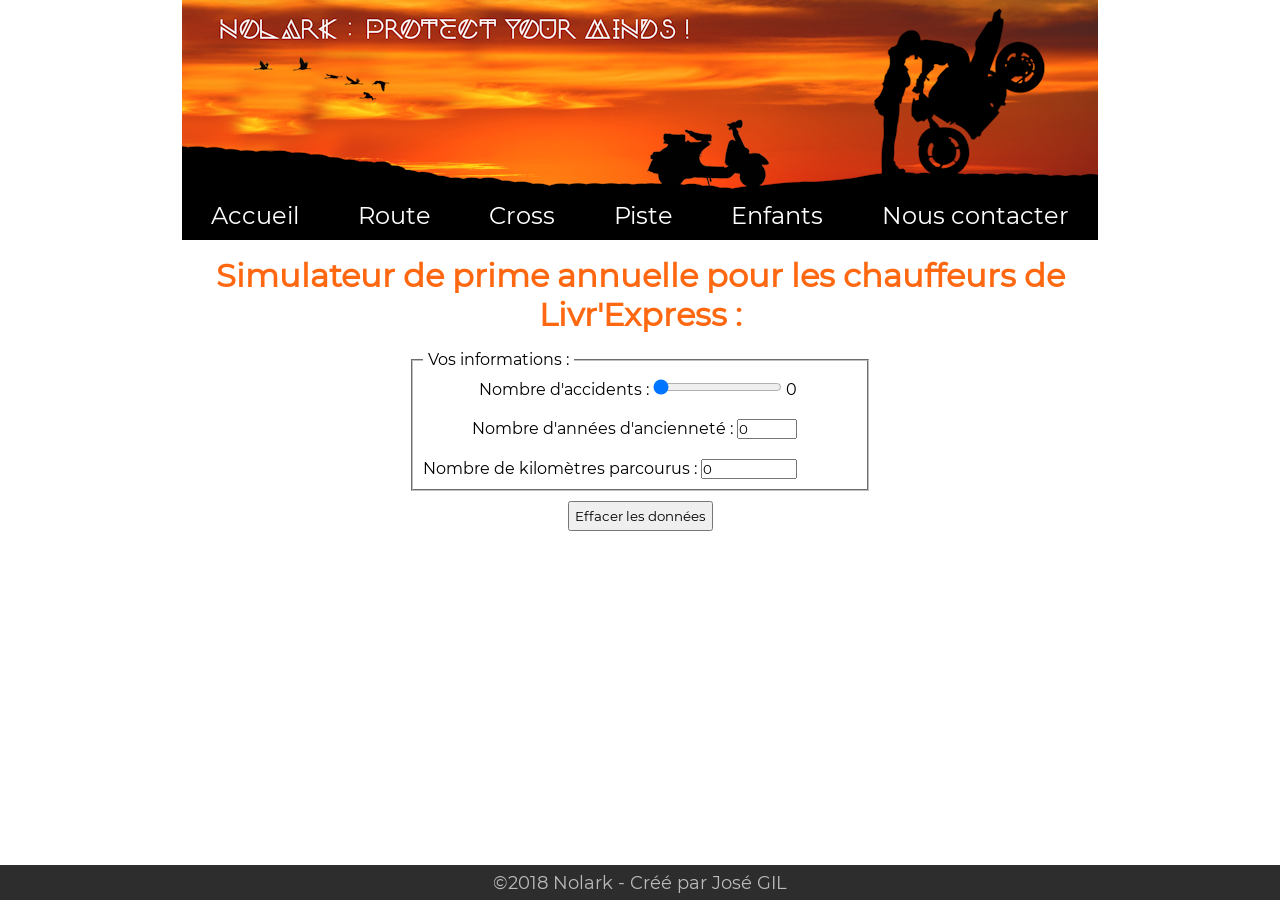
<file: pages/livrexpress.html>
<!DOCTYPE html>
<!-- 
     Page web créé dans le cadre du cours de web Dev le 01/09/2018
     Auteur : José GIL
     Email : jgil83000@gmail.com
-->

<html lang="fr-FR">
    <head>
        <title>Casques Nolark : Sécurité et confort, nos priorités !</title>
        <meta charset="UTF-8">
        <meta name="author" content="José GIL">
        <meta name="description" content="Découvrez des casques moto dépassant même les exigences des tests de sécurité. Tous les casques Nolark au meilleur prix et avec en prime la livraison gratuite !">
        <meta name="viewport" content="width=device-width, initial-scale=1.0">
        <link href="../css/styles.css" rel="stylesheet" type="text/css">
        <link href="../css/simulateur.css" rel="stylesheet" type="text/css">
        <script src="../js/livrexpress.js" type="module"></script>
        <link rel="icon" href="../favicon.ico">
    </head>
    <body>
        <header>
            <picture>
                <source media="(max-width: 576px)" srcset="../images/banniere_small.png">
                <source srcset="../images/banniere.png">
                <img src="../images/banniere.png" alt="Nolark : Protect your minds ! Cette bannière montre un 
                     coucher de soleil avec une femme embrassant un homme réalisant en stoppie sur sa
                     moto.">
                <!-- Image basée sur la création originale de ShiftGraphiX sur Pixabay : 
                    https://pixabay.com/fr/couple-stoppie-sportive-vélomoteur-3156613/ -->
            </picture>
            <nav>
                <input type="checkbox">
                <span></span>
                <span></span>
                <span></span>
                <ul>
                    <li><a href="../index.html">Accueil</a></li>
                    <li><a href="route.html">Route</a></li>
                    <li><a href="cross.html">Cross</a></li>
                    <li><a href="piste.html">Piste</a></li>
                    <li><a href="enfants.html">Enfants</a></li>
                    <li><a href="nous-contacter.html">Nous contacter</a></li>
                </ul>
            </nav>
        </header>
        <section id="formulaire">
            <h1>Simulateur de prime annuelle pour les chauffeurs de Livr'Express :</h1>
            <form id="form_simulateur" name="form_simulateur">
                <fieldset id="recueilinfos">
                    <legend>Vos informations : </legend>
                    <p>
                        <label for="nb_accidents">Nombre d'accidents :</label>
                        <input type="range" name="nb_accidents" id="nb_accidents" min="0" max="9" value="0">
                        <output for="nb_accidents" id="o_nb_accidents">0</output>
                    </p>
                    <p>
                        <label for="nb_ancien">Nombre d'années d'ancienneté :</label> 
                        <input type="number" name="nb_ancien" id="nb_ancien" min="0" max="50" value="0">
                    </p>
                    <p>
                        <label for="nb_km">Nombre de kilomètres parcourus :</label>
                        <input type="number" name="nb_km" id="nb_km" min="0" max="999999" value="0">
                    </p>
                </fieldset>
                <p id="controles">
                    <input type="reset" id="btn_annuler" value="Effacer les données">
                </p>
            </form>
        </section>

        <footer>
            <p>&copy;2018 Nolark - Créé par <a href="mailto:jose.gil@ac-nice.fr">José GIL</a><p>
        </footer>
    </body>
</html>
</file>
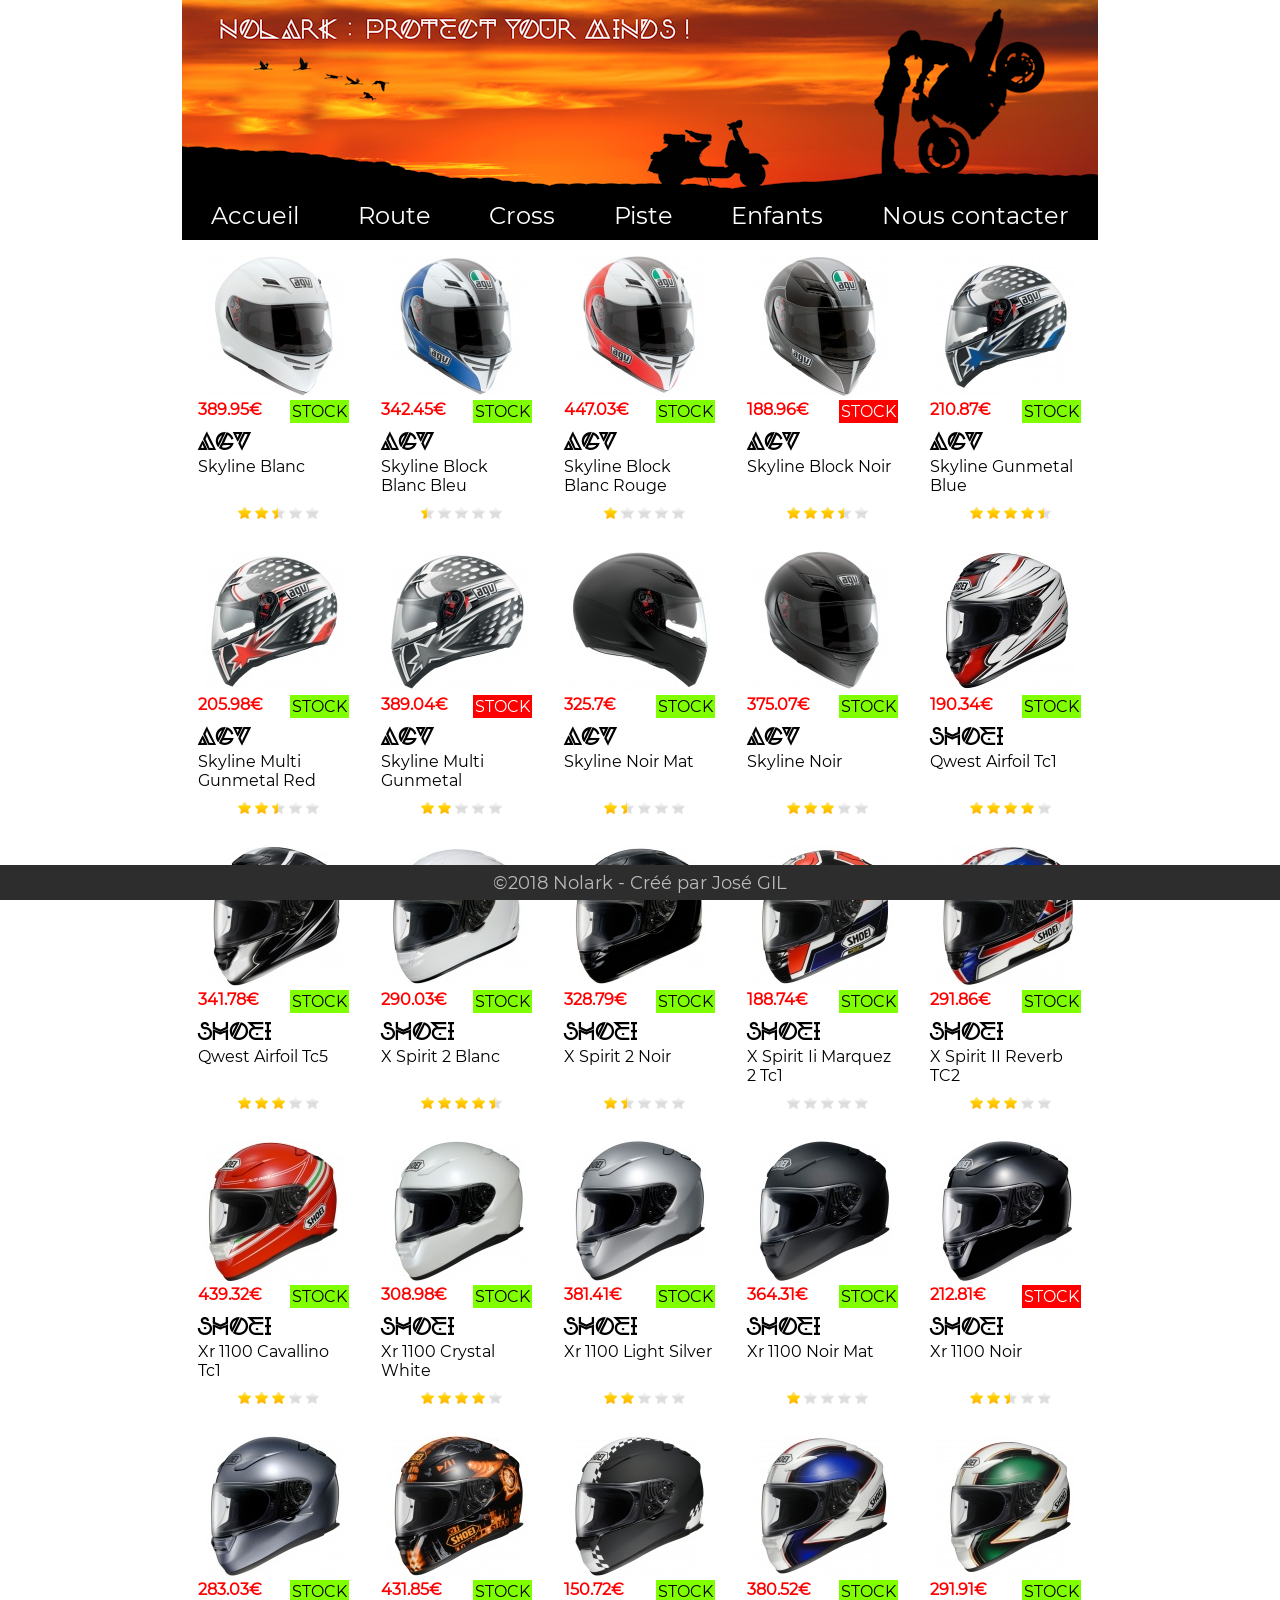
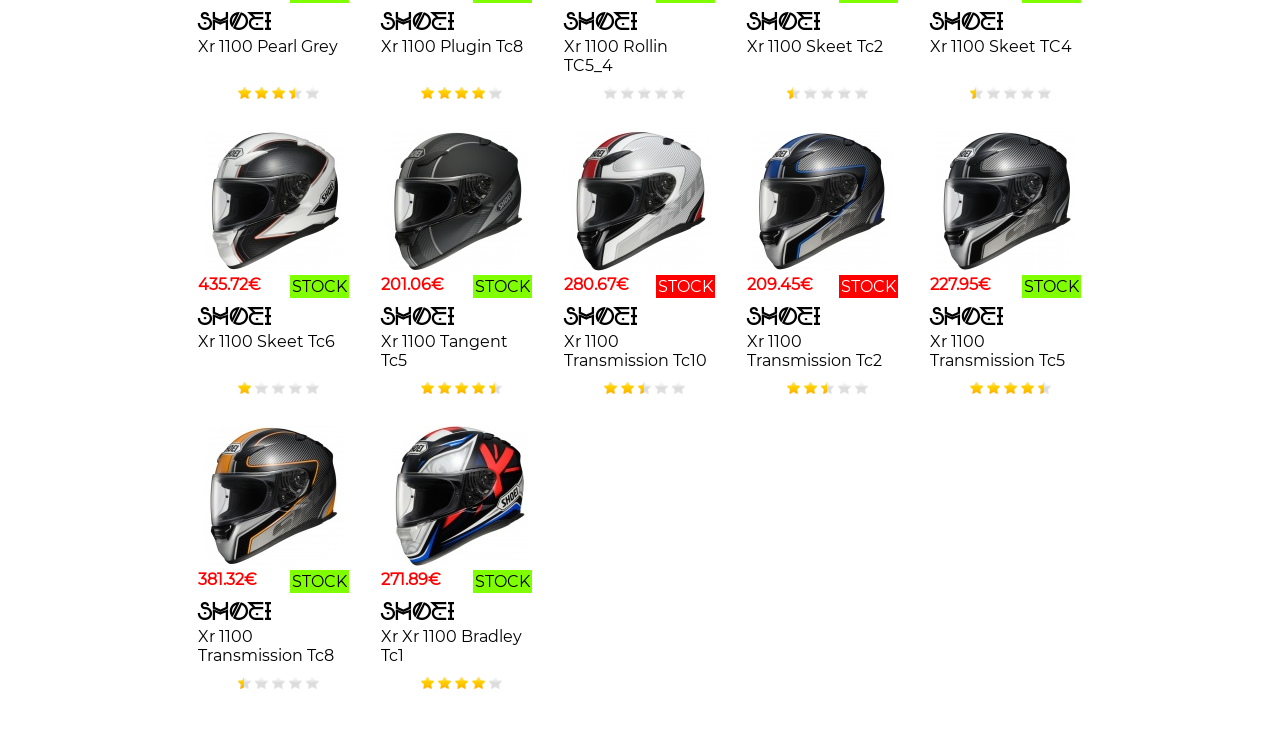
<file: pages/piste.html>
<!DOCTYPE html>
<!-- 
     Page web créé dans le cadre du cours de web Dev le 01/09/2018
     Auteur : José GIL
     Email : jgil83000@gmail.com
-->

<html lang="fr-FR">
    <head>
        <title>Casques Nolark : Sécurité et confort, nos priorités !</title>
        <meta charset="UTF-8">
        <meta name="author" content="José GIL">
        <meta name="description" content="Découvrez des casques moto dépassant même les exigences des tests de sécurité. Tous les casques Nolark au meilleur prix et avec en prime la livraison gratuite !">
        <meta name="viewport" content="width=device-width, initial-scale=1.0">
        <link href="../css/styles.css" rel="stylesheet" type="text/css">
        <link href="../css/casques.css" rel="stylesheet" type="text/css">
        <link rel="icon" href="../favicon.ico">
    </head>
    <body>
        <header>
            <picture>
                <source media="(max-width: 576px)" srcset="../images/banniere_small.png">
                <source srcset="../images/banniere.png">
                <img src="../images/banniere.png" alt="Nolark : Protect your minds ! Cette bannière montre un 
                     coucher de soleil avec une femme embrassant un homme réalisant en stoppie sur sa
                     moto.">
                <!-- Image basée sur la création originale de ShiftGraphiX sur Pixabay : 
                    https://pixabay.com/fr/couple-stoppie-sportive-vélomoteur-3156613/ -->
            </picture>
            <nav>
                <input type="checkbox">
                <span></span>
                <span></span>
                <span></span>
                <ul>
                    <li><a href="../index.html">Accueil</a></li>
                    <li><a href="route.html">Route</a></li>
                    <li><a href="cross.html">Cross</a></li>
                    <li><a href="piste.html">Piste</a></li>
                    <li><a href="enfants.html">Enfants</a></li>
                    <li><a href="nous-contacter.html">Nous contacter</a></li>
                </ul>
            </nav>
        </header>
        <section id="casques">
            <!-- - - - - - - - - - - - - - LIGNE N°1 - - - - - - - - - - - - -->
            <article>
                <img src="../images/casques/piste/agv-skyline-blanc.jpg" alt="agv skyline blanc">
                <p class="stockok"><abbr data-tip="Plus que 2 casques en stock...">stock</abbr></p>
                <p class="prix">389.95€</p>
                <p class="marque">agv</p>
                <p class="modele">skyline blanc</p>
                <img class="classement classement25" src="../images/casques/etoiles.gif" alt="Classement 2,5 sur 5">
            </article>
            <article>
                <img src="../images/casques/piste/agv-skyline-block-blanc-bleu.jpg" alt="agv skyline block blanc bleu">
                <p class="stockok"><abbr data-tip="18 casques en stock">stock</abbr></p>
                <p class="prix">342.45€</p>
                <p class="marque">agv</p>
                <p class="modele">skyline block blanc bleu</p>
                <img class="classement classement05" src="../images/casques/etoiles.gif" alt="Classement 0,5 sur 5">
            </article>
            <article>
                <img src="../images/casques/piste/agv-skyline-block-blanc-rouge.jpg" alt="agv skyline block blanc rouge">
                <p class="stockok"><abbr data-tip="Plus que 9 casques en stock...">stock</abbr></p>
                <p class="prix">447.03€</p>
                <p class="marque">agv</p>
                <p class="modele">skyline block blanc rouge</p>
                <img class="classement classement10" src="../images/casques/etoiles.gif" alt="Classement 1 sur 5">
            </article>
            <article>
                <img src="../images/casques/piste/agv-Skyline-Block-Noir.jpg" alt="agv Skyline Block Noir">
                <p class="stockko"><abbr data-tip="Sur commande uniquement">stock</abbr></p>
                <p class="prix">188.96€</p>
                <p class="marque">agv</p>
                <p class="modele">Skyline Block Noir</p>
                <img class="classement classement35" src="../images/casques/etoiles.gif" alt="Classement 3,5 sur 5">
            </article>
            <article>
                <img src="../images/casques/piste/agv-Skyline-Gunmetal-Blue.jpg" alt="agv Skyline Gunmetal Blue">
                <p class="stockok"><abbr data-tip="18 casques en stock">stock</abbr></p>
                <p class="prix">210.87€</p>
                <p class="marque">agv</p>
                <p class="modele">Skyline Gunmetal Blue</p>
                <img class="classement classement45" src="../images/casques/etoiles.gif" alt="Classement 4,5 sur 5">
            </article>
            <!-- - - - - - - - - - - - - - LIGNE N°2 - - - - - - - - - - - - -->
            <article>
                <img src="../images/casques/piste/agv-Skyline-Multi-Gunmetal-Red.jpg" alt="agv Skyline Multi Gunmetal Red">
                <p class="stockok"><abbr data-tip="Plus que 8 casques en stock...">stock</abbr></p>
                <p class="prix">205.98€</p>
                <p class="marque">agv</p>
                <p class="modele">Skyline Multi Gunmetal Red</p>
                <img class="classement classement25" src="../images/casques/etoiles.gif" alt="Classement 2,5 sur 5">
            </article>
            <article>
                <img src="../images/casques/piste/agv-skyline-multi-gunmetal.jpg" alt="agv skyline multi gunmetal">
                <p class="stockko"><abbr data-tip="Sur commande uniquement">stock</abbr></p>
                <p class="prix">389.04€</p>
                <p class="marque">agv</p>
                <p class="modele">skyline multi gunmetal</p>
                <img class="classement classement20" src="../images/casques/etoiles.gif" alt="Classement 2 sur 5">
            </article>
            <article>
                <img src="../images/casques/piste/agv-skyline-noir-mat.jpg" alt="agv skyline noir mat">
                <p class="stockok"><abbr data-tip="Plus que 3 casques en stock...">stock</abbr></p>
                <p class="prix">325.7€</p>
                <p class="marque">agv</p>
                <p class="modele">skyline noir mat</p>
                <img class="classement classement15" src="../images/casques/etoiles.gif" alt="Classement 1,5 sur 5">
            </article>
            <article>
                <img src="../images/casques/piste/agv-skyline-noir.jpg" alt="agv skyline noir">
                <p class="stockok"><abbr data-tip="19 casques en stock">stock</abbr></p>
                <p class="prix">375.07€</p>
                <p class="marque">agv</p>
                <p class="modele">skyline noir</p>
                <img class="classement classement30" src="../images/casques/etoiles.gif" alt="Classement 3 sur 5">
            </article>
            <article>
                <img src="../images/casques/piste/shoei-qwest-airfoil-tc1.jpg" alt="shoei qwest airfoil tc1">
                <p class="stockok"><abbr data-tip="Plus que 9 casques en stock...">stock</abbr></p>
                <p class="prix">190.34€</p>
                <p class="marque">shoei</p>
                <p class="modele">qwest airfoil tc1</p>
                <img class="classement classement40" src="../images/casques/etoiles.gif" alt="Classement 4 sur 5">
            </article>
            <!-- - - - - - - - - - - - - - LIGNE N°3 - - - - - - - - - - - - -->
            <article>
                <img src="../images/casques/piste/shoei-qwest-airfoil-tc5.jpg" alt="shoei qwest airfoil tc5">
                <p class="stockok"><abbr data-tip="15 casques en stock">stock</abbr></p>
                <p class="prix">341.78€</p>
                <p class="marque">shoei</p>
                <p class="modele">qwest airfoil tc5</p>
                <img class="classement classement30" src="../images/casques/etoiles.gif" alt="Classement 3 sur 5">
            </article>
            <article>
                <img src="../images/casques/piste/shoei-x-spirit-2-blanc.jpg" alt="shoei x spirit 2 blanc">
                <p class="stockok"><abbr data-tip="12 casques en stock">stock</abbr></p>
                <p class="prix">290.03€</p>
                <p class="marque">shoei</p>
                <p class="modele">x spirit 2 blanc</p>
                <img class="classement classement45" src="../images/casques/etoiles.gif" alt="Classement 4,5 sur 5">
            </article>
            <article>
                <img src="../images/casques/piste/shoei-x-spirit-2-noir.jpg" alt="shoei x spirit 2 noir">
                <p class="stockok"><abbr data-tip="Plus que 1 casques en stock...">stock</abbr></p>
                <p class="prix">328.79€</p>
                <p class="marque">shoei</p>
                <p class="modele">x spirit 2 noir</p>
                <img class="classement classement15" src="../images/casques/etoiles.gif" alt="Classement 1,5 sur 5">
            </article>
            <article>
                <img src="../images/casques/piste/shoei-x-spirit-ii-marquez-2-tc1.jpg" alt="shoei x spirit ii marquez 2 tc1">
                <p class="stockok"><abbr data-tip="Plus que 2 casques en stock...">stock</abbr></p>
                <p class="prix">188.74€</p>
                <p class="marque">shoei</p>
                <p class="modele">x spirit ii marquez 2 tc1</p>
                <img class="classement classement00" src="../images/casques/etoiles.gif" alt="Classement 0 sur 5">
            </article>
            <article>
                <img src="../images/casques/piste/shoei-X-Spirit-II-Reverb-TC2.jpg" alt="shoei X Spirit II Reverb TC2">
                <p class="stockok"><abbr data-tip="Plus que 9 casques en stock...">stock</abbr></p>
                <p class="prix">291.86€</p>
                <p class="marque">shoei</p>
                <p class="modele">X Spirit II Reverb TC2</p>
                <img class="classement classement30" src="../images/casques/etoiles.gif" alt="Classement 3 sur 5">
            </article>
            <!-- - - - - - - - - - - - - - LIGNE N°4 - - - - - - - - - - - - -->
            <article>
                <img src="../images/casques/piste/shoei-xr-1100-cavallino-tc1.jpg" alt="shoei xr 1100 cavallino tc1">
                <p class="stockok"><abbr data-tip="Plus que 5 casques en stock...">stock</abbr></p>
                <p class="prix">439.32€</p>
                <p class="marque">shoei</p>
                <p class="modele">xr 1100 cavallino tc1</p>
                <img class="classement classement30" src="../images/casques/etoiles.gif" alt="Classement 3 sur 5">
            </article>
            <article>
                <img src="../images/casques/piste/shoei-xr-1100-crystal-white.jpg" alt="shoei xr 1100 crystal white">
                <p class="stockok"><abbr data-tip="13 casques en stock">stock</abbr></p>
                <p class="prix">308.98€</p>
                <p class="marque">shoei</p>
                <p class="modele">xr 1100 crystal white</p>
                <img class="classement classement40" src="../images/casques/etoiles.gif" alt="Classement 4 sur 5">
            </article>
            <article>
                <img src="../images/casques/piste/shoei-xr-1100-light-silver.jpg" alt="shoei xr 1100 light silver">
                <p class="stockok"><abbr data-tip="Plus que 9 casques en stock...">stock</abbr></p>
                <p class="prix">381.41€</p>
                <p class="marque">shoei</p>
                <p class="modele">xr 1100 light silver</p>
                <img class="classement classement20" src="../images/casques/etoiles.gif" alt="Classement 2 sur 5">
            </article>
            <article>
                <img src="../images/casques/piste/shoei-xr-1100-noir-mat.jpg" alt="shoei xr 1100 noir mat">
                <p class="stockok"><abbr data-tip="14 casques en stock">stock</abbr></p>
                <p class="prix">364.31€</p>
                <p class="marque">shoei</p>
                <p class="modele">xr 1100 noir mat</p>
                <img class="classement classement10" src="../images/casques/etoiles.gif" alt="Classement 1 sur 5">
            </article>
            <article>
                <img src="../images/casques/piste/shoei-xr-1100-noir.jpg" alt="shoei xr 1100 noir">
                <p class="stockko"><abbr data-tip="Sur commande uniquement">stock</abbr></p>
                <p class="prix">212.81€</p>
                <p class="marque">shoei</p>
                <p class="modele">xr 1100 noir</p>
                <img class="classement classement25" src="../images/casques/etoiles.gif" alt="Classement 2,5 sur 5">
            </article>
            <!-- - - - - - - - - - - - - - LIGNE N°5 - - - - - - - - - - - - -->
            <article>
                <img src="../images/casques/piste/shoei-xr-1100-pearl-grey.jpg" alt="shoei xr 1100 pearl grey">
                <p class="stockok"><abbr data-tip="14 casques en stock">stock</abbr></p>
                <p class="prix">283.03€</p>
                <p class="marque">shoei</p>
                <p class="modele">xr 1100 pearl grey</p>
                <img class="classement classement35" src="../images/casques/etoiles.gif" alt="Classement 3,5 sur 5">
            </article>
            <article>
                <img src="../images/casques/piste/shoei-xr-1100-plugin-tc8.jpg" alt="shoei xr 1100 plugin tc8">
                <p class="stockok"><abbr data-tip="19 casques en stock">stock</abbr></p>
                <p class="prix">431.85€</p>
                <p class="marque">shoei</p>
                <p class="modele">xr 1100 plugin tc8</p>
                <img class="classement classement40" src="../images/casques/etoiles.gif" alt="Classement 4 sur 5">
            </article>
            <article>
                <img src="../images/casques/piste/shoei-xr-1100-Rollin-TC5_4.jpg" alt="shoei xr 1100 Rollin TC5_4">
                <p class="stockok"><abbr data-tip="18 casques en stock">stock</abbr></p>
                <p class="prix">150.72€</p>
                <p class="marque">shoei</p>
                <p class="modele">xr 1100 Rollin TC5_4</p>
                <img class="classement classement00" src="../images/casques/etoiles.gif" alt="Classement 0 sur 5">
            </article>
            <article>
                <img src="../images/casques/piste/shoei-xr-1100-skeet-tc2.jpg" alt="shoei xr 1100 skeet tc2">
                <p class="stockok"><abbr data-tip="Plus que 9 casques en stock...">stock</abbr></p>
                <p class="prix">380.52€</p>
                <p class="marque">shoei</p>
                <p class="modele">xr 1100 skeet tc2</p>
                <img class="classement classement05" src="../images/casques/etoiles.gif" alt="Classement 0,5 sur 5">
            </article>
            <article>
                <img src="../images/casques/piste/shoei-xr-1100-Skeet-TC4.jpg" alt="shoei xr 1100 Skeet TC4">
                <p class="stockok"><abbr data-tip="17 casques en stock">stock</abbr></p>
                <p class="prix">291.91€</p>
                <p class="marque">shoei</p>
                <p class="modele">xr 1100 Skeet TC4</p>
                <img class="classement classement05" src="../images/casques/etoiles.gif" alt="Classement 0,5 sur 5">
            </article>
            <!-- - - - - - - - - - - - - - LIGNE N°6 - - - - - - - - - - - - -->
            <article>
                <img src="../images/casques/piste/shoei-xr-1100-skeet-tc6.jpg" alt="shoei xr 1100 skeet tc6">
                <p class="stockok"><abbr data-tip="Plus que 5 casques en stock...">stock</abbr></p>
                <p class="prix">435.72€</p>
                <p class="marque">shoei</p>
                <p class="modele">xr 1100 skeet tc6</p>
                <img class="classement classement10" src="../images/casques/etoiles.gif" alt="Classement 1 sur 5">
            </article>
            <article>
                <img src="../images/casques/piste/shoei-xr-1100-tangent-tc5.jpg" alt="shoei xr 1100 tangent tc5">
                <p class="stockok"><abbr data-tip="19 casques en stock">stock</abbr></p>
                <p class="prix">201.06€</p>
                <p class="marque">shoei</p>
                <p class="modele">xr 1100 tangent tc5</p>
                <img class="classement classement45" src="../images/casques/etoiles.gif" alt="Classement 4,5 sur 5">
            </article>
            <article>
                <img src="../images/casques/piste/shoei-xr-1100-transmission-tc10.jpg" alt="shoei xr 1100 transmission tc10">
                <p class="stockko"><abbr data-tip="Sur commande uniquement">stock</abbr></p>
                <p class="prix">280.67€</p>
                <p class="marque">shoei</p>
                <p class="modele">xr 1100 transmission tc10</p>
                <img class="classement classement25" src="../images/casques/etoiles.gif" alt="Classement 2,5 sur 5">
            </article>
            <article>
                <img src="../images/casques/piste/shoei-xr-1100-transmission-tc2.jpg" alt="shoei xr 1100 transmission tc2">
                <p class="stockko"><abbr data-tip="Sur commande uniquement">stock</abbr></p>
                <p class="prix">209.45€</p>
                <p class="marque">shoei</p>
                <p class="modele">xr 1100 transmission tc2</p>
                <img class="classement classement25" src="../images/casques/etoiles.gif" alt="Classement 2,5 sur 5">
            </article>
            <article>
                <img src="../images/casques/piste/shoei-xr-1100-transmission-tc5.jpg" alt="shoei xr 1100 transmission tc5">
                <p class="stockok"><abbr data-tip="Plus que 6 casques en stock...">stock</abbr></p>
                <p class="prix">227.95€</p>
                <p class="marque">shoei</p>
                <p class="modele">xr 1100 transmission tc5</p>
                <img class="classement classement45" src="../images/casques/etoiles.gif" alt="Classement 4,5 sur 5">
            </article>
            <!-- - - - - - - - - - - - - - LIGNE N°7 - - - - - - - - - - - - -->
            <article>
                <img src="../images/casques/piste/shoei-xr-1100-transmission-tc8.jpg" alt="shoei xr 1100 transmission tc8">
                <p class="stockok"><abbr data-tip="Plus que 5 casques en stock...">stock</abbr></p>
                <p class="prix">381.32€</p>
                <p class="marque">shoei</p>
                <p class="modele">xr 1100 transmission tc8</p>
                <img class="classement classement05" src="../images/casques/etoiles.gif" alt="Classement 0,5 sur 5">
            </article>
            <article>
                <img src="../images/casques/piste/shoei-xr-xr-1100-bradley-tc1.jpg" alt="shoei xr xr 1100 bradley tc1">
                <p class="stockok"><abbr data-tip="13 casques en stock">stock</abbr></p>
                <p class="prix">271.89€</p>
                <p class="marque">shoei</p>
                <p class="modele">xr xr 1100 bradley tc1</p>
                <img class="classement classement40" src="../images/casques/etoiles.gif" alt="Classement 4 sur 5">
            </article>
        </section>


        <footer>
            <p>&copy;2018 Nolark - Créé par <a href="mailto:jose.gil@ac-nice.fr">José GIL</a><p>
        </footer>
    </body>
</html>
</file>
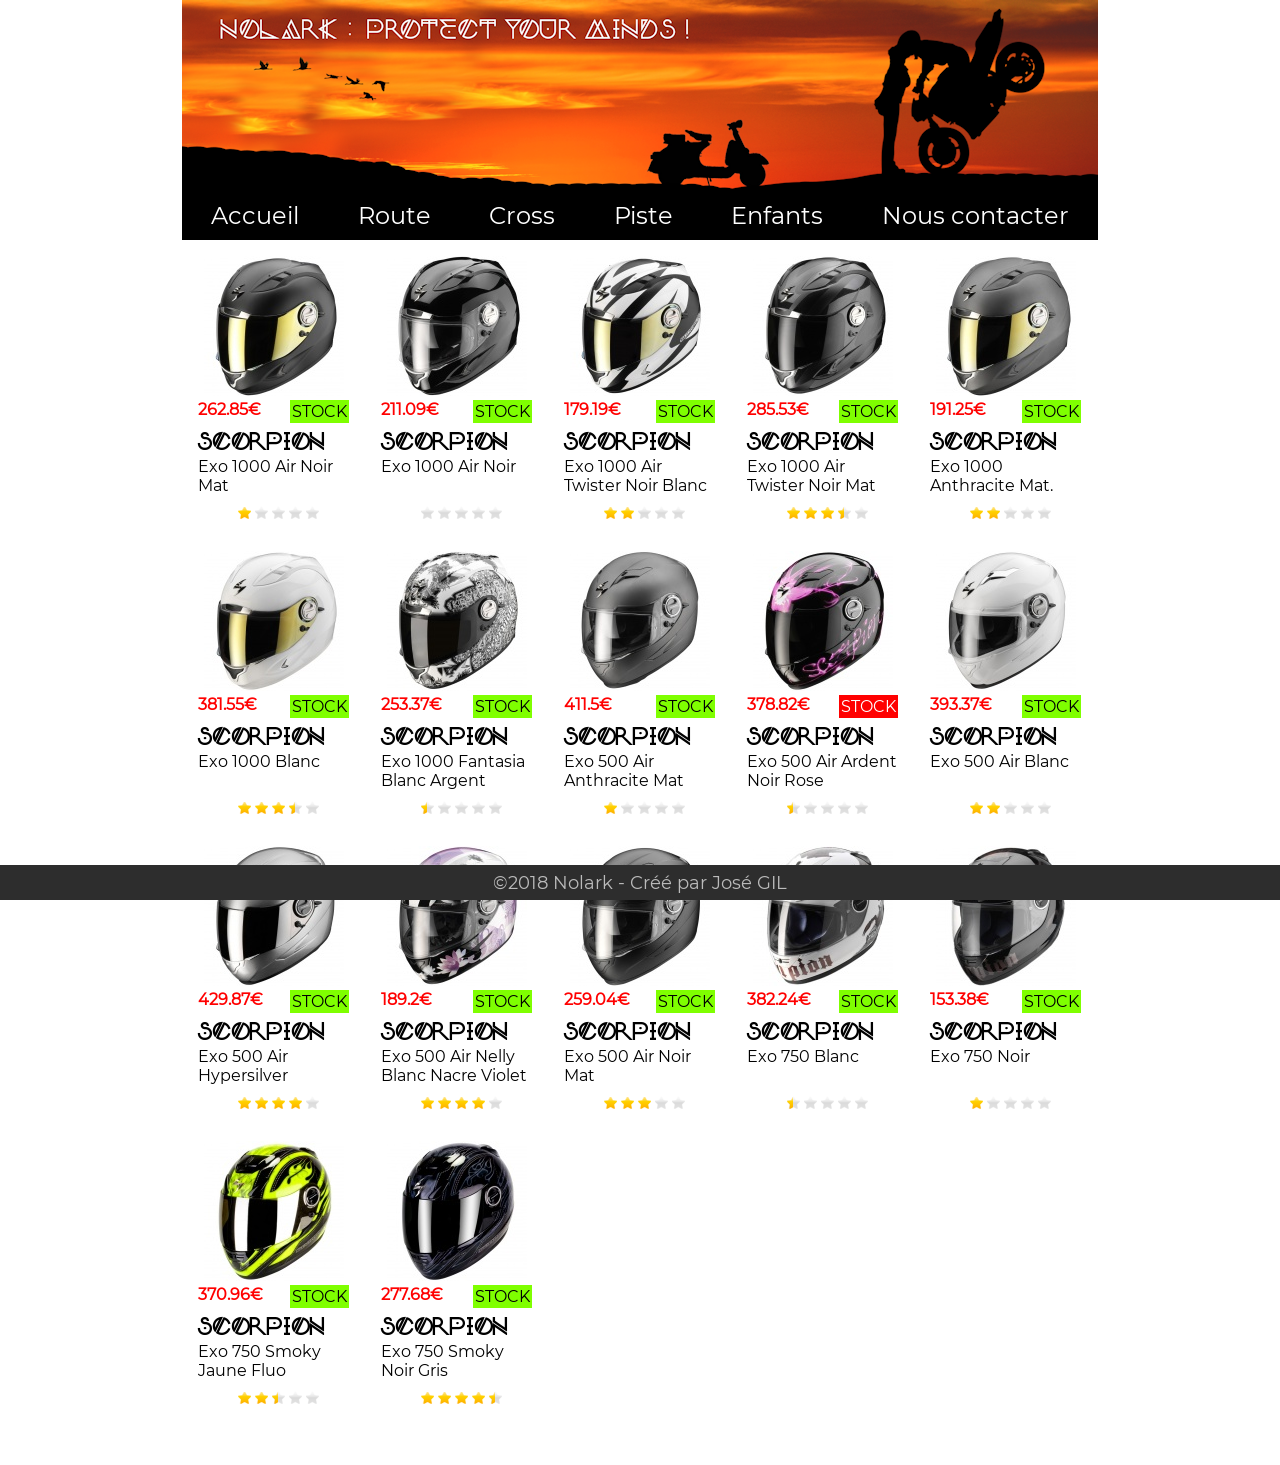
<file: pages/route.html>
<!DOCTYPE html>
<!-- 
     Page web créé dans le cadre du cours de web Dev le 01/09/2018
     Auteur : José GIL
     Email : jgil83000@gmail.com
-->

<html lang="fr-FR">
    <head>
        <title>Casques Nolark : Sécurité et confort, nos priorités !</title>
        <meta charset="UTF-8">
        <meta name="author" content="José GIL">
        <meta name="description" content="Découvrez des casques moto dépassant même les exigences des tests de sécurité. Tous les casques Nolark au meilleur prix et avec en prime la livraison gratuite !">
        <meta name="viewport" content="width=device-width, initial-scale=1.0">
        <link href="../css/styles.css" rel="stylesheet" type="text/css">
        <link href="../css/casques.css" rel="stylesheet" type="text/css">
        <link rel="icon" href="../favicon.ico">
    </head>
    <body>
        <header>
            <picture>
                <source media="(max-width: 576px)" srcset="../images/banniere_small.png">
                <source srcset="../images/banniere.png">
                <img src="../images/banniere.png" alt="Nolark : Protect your minds ! Cette bannière montre un 
                     coucher de soleil avec une femme embrassant un homme réalisant en stoppie sur sa
                     moto.">
                <!-- Image basée sur la création originale de ShiftGraphiX sur Pixabay : 
                    https://pixabay.com/fr/couple-stoppie-sportive-vélomoteur-3156613/ -->
            </picture>
            <nav>
                <input type="checkbox">
                <span></span>
                <span></span>
                <span></span>
                <ul>
                    <li><a href="../index.html">Accueil</a></li>
                    <li><a href="route.html">Route</a></li>
                    <li><a href="cross.html">Cross</a></li>
                    <li><a href="piste.html">Piste</a></li>
                    <li><a href="enfants.html">Enfants</a></li>
                    <li><a href="nous-contacter.html">Nous contacter</a></li>
                </ul>
            </nav>
        </header>
        <section id="casques">
            <!-- - - - - - - - - - - - - - LIGNE N°1 - - - - - - - - - - - - -->
            <article>
                <img src="../images/casques/route/scorpion-exo-1000-air--noir-mat.jpg" alt="scorpion exo 1000 air  noir mat">
                <p class="stockok"><abbr data-tip="Plus que 6 casques en stock...">stock</abbr></p>
                <p class="prix">262.85€</p>
                <p class="marque">scorpion</p>
                <p class="modele">exo 1000 air  noir mat</p>
                <img class="classement classement10" src="../images/casques/etoiles.gif" alt="Classement 1 sur 5">
            </article>
            <article>
                <img src="../images/casques/route/scorpion-exo-1000-air--noir.jpg" alt="scorpion exo 1000 air  noir">
                <p class="stockok"><abbr data-tip="Plus que 4 casques en stock...">stock</abbr></p>
                <p class="prix">211.09€</p>
                <p class="marque">scorpion</p>
                <p class="modele">exo 1000 air  noir</p>
                <img class="classement classement00" src="../images/casques/etoiles.gif" alt="Classement 0 sur 5">
            </article>
            <article>
                <img src="../images/casques/route/scorpion-exo-1000-air--twister-noir-blanc.jpg" alt="scorpion exo 1000 air  twister noir blanc">
                <p class="stockok"><abbr data-tip="Plus que 8 casques en stock...">stock</abbr></p>
                <p class="prix">179.19€</p>
                <p class="marque">scorpion</p>
                <p class="modele">exo 1000 air  twister noir blanc</p>
                <img class="classement classement20" src="../images/casques/etoiles.gif" alt="Classement 2 sur 5">
            </article>
            <article>
                <img src="../images/casques/route/scorpion-exo-1000-air--twister-noir-mat.jpg" alt="scorpion exo 1000 air  twister noir mat">
                <p class="stockok"><abbr data-tip="12 casques en stock">stock</abbr></p>
                <p class="prix">285.53€</p>
                <p class="marque">scorpion</p>
                <p class="modele">exo 1000 air  twister noir mat</p>
                <img class="classement classement35" src="../images/casques/etoiles.gif" alt="Classement 3,5 sur 5">
            </article>
            <article>
                <img src="../images/casques/route/scorpion-exo-1000-anthracite-mat..jpg" alt="scorpion exo 1000 anthracite mat.">
                <p class="stockok"><abbr data-tip="12 casques en stock">stock</abbr></p>
                <p class="prix">191.25€</p>
                <p class="marque">scorpion</p>
                <p class="modele">exo 1000 anthracite mat.</p>
                <img class="classement classement20" src="../images/casques/etoiles.gif" alt="Classement 2 sur 5">
            </article>
            <!-- - - - - - - - - - - - - - LIGNE N°2 - - - - - - - - - - - - -->
            <article>
                <img src="../images/casques/route/scorpion-exo-1000-blanc.jpg" alt="scorpion exo 1000 blanc">
                <p class="stockok"><abbr data-tip="12 casques en stock">stock</abbr></p>
                <p class="prix">381.55€</p>
                <p class="marque">scorpion</p>
                <p class="modele">exo 1000 blanc</p>
                <img class="classement classement35" src="../images/casques/etoiles.gif" alt="Classement 3,5 sur 5">
            </article>
            <article>
                <img src="../images/casques/route/scorpion-exo-1000-fantasia-blanc-argent.jpg" alt="scorpion exo 1000 fantasia blanc argent">
                <p class="stockok"><abbr data-tip="11 casques en stock">stock</abbr></p>
                <p class="prix">253.37€</p>
                <p class="marque">scorpion</p>
                <p class="modele">exo 1000 fantasia blanc argent</p>
                <img class="classement classement05" src="../images/casques/etoiles.gif" alt="Classement 0,5 sur 5">
            </article>
            <article>
                <img src="../images/casques/route/scorpion-exo-500-air-anthracite-mat.jpg" alt="scorpion exo 500 air anthracite mat">
                <p class="stockok"><abbr data-tip="13 casques en stock">stock</abbr></p>
                <p class="prix">411.5€</p>
                <p class="marque">scorpion</p>
                <p class="modele">exo 500 air anthracite mat</p>
                <img class="classement classement10" src="../images/casques/etoiles.gif" alt="Classement 1 sur 5">
            </article>
            <article>
                <img src="../images/casques/route/scorpion-exo-500-air-ardent-noir-rose.jpg" alt="scorpion exo 500 air ardent noir rose">
                <p class="stockko"><abbr data-tip="Sur commande uniquement">stock</abbr></p>
                <p class="prix">378.82€</p>
                <p class="marque">scorpion</p>
                <p class="modele">exo 500 air ardent noir rose</p>
                <img class="classement classement05" src="../images/casques/etoiles.gif" alt="Classement 0,5 sur 5">
            </article>
            <article>
                <img src="../images/casques/route/scorpion-exo-500-air-blanc.jpg" alt="scorpion exo 500 air blanc">
                <p class="stockok"><abbr data-tip="Plus que 9 casques en stock...">stock</abbr></p>
                <p class="prix">393.37€</p>
                <p class="marque">scorpion</p>
                <p class="modele">exo 500 air blanc</p>
                <img class="classement classement20" src="../images/casques/etoiles.gif" alt="Classement 2 sur 5">
            </article>
            <!-- - - - - - - - - - - - - - LIGNE N°3 - - - - - - - - - - - - -->
            <article>
                <img src="../images/casques/route/scorpion-exo-500-air-hypersilver.jpg" alt="scorpion exo 500 air hypersilver">
                <p class="stockok"><abbr data-tip="Plus que 1 casques en stock...">stock</abbr></p>
                <p class="prix">429.87€</p>
                <p class="marque">scorpion</p>
                <p class="modele">exo 500 air hypersilver</p>
                <img class="classement classement40" src="../images/casques/etoiles.gif" alt="Classement 4 sur 5">
            </article>
            <article>
                <img src="../images/casques/route/scorpion-exo-500-air-nelly-blanc-nacre-violet.jpg" alt="scorpion exo 500 air nelly blanc nacre violet">
                <p class="stockok"><abbr data-tip="14 casques en stock">stock</abbr></p>
                <p class="prix">189.2€</p>
                <p class="marque">scorpion</p>
                <p class="modele">exo 500 air nelly blanc nacre violet</p>
                <img class="classement classement40" src="../images/casques/etoiles.gif" alt="Classement 4 sur 5">
            </article>
            <article>
                <img src="../images/casques/route/scorpion-exo-500-air-noir-mat.jpg" alt="scorpion exo 500 air noir mat">
                <p class="stockok"><abbr data-tip="Plus que 7 casques en stock...">stock</abbr></p>
                <p class="prix">259.04€</p>
                <p class="marque">scorpion</p>
                <p class="modele">exo 500 air noir mat</p>
                <img class="classement classement30" src="../images/casques/etoiles.gif" alt="Classement 3 sur 5">
            </article>
            <article>
                <img src="../images/casques/route/scorpion-exo-750-scorpion-blanc.jpg" alt="scorpion exo 750 scorpion blanc">
                <p class="stockok"><abbr data-tip="Plus que 6 casques en stock...">stock</abbr></p>
                <p class="prix">382.24€</p>
                <p class="marque">scorpion</p>
                <p class="modele">exo 750  blanc</p>
                <img class="classement classement05" src="../images/casques/etoiles.gif" alt="Classement 0,5 sur 5">
            </article>
            <article>
                <img src="../images/casques/route/scorpion-exo-750-scorpion-noir.jpg" alt="scorpion exo 750 scorpion noir">
                <p class="stockok"><abbr data-tip="Plus que 9 casques en stock...">stock</abbr></p>
                <p class="prix">153.38€</p>
                <p class="marque">scorpion</p>
                <p class="modele">exo 750  noir</p>
                <img class="classement classement10" src="../images/casques/etoiles.gif" alt="Classement 1 sur 5">
            </article>
            <!-- - - - - - - - - - - - - - LIGNE N°4 - - - - - - - - - - - - -->
            <article>
                <img src="../images/casques/route/scorpion-exo-750-smoky-jaune-fluo.jpg" alt="scorpion exo 750 smoky jaune fluo">
                <p class="stockok"><abbr data-tip="19 casques en stock">stock</abbr></p>
                <p class="prix">370.96€</p>
                <p class="marque">scorpion</p>
                <p class="modele">exo 750 smoky jaune fluo</p>
                <img class="classement classement25" src="../images/casques/etoiles.gif" alt="Classement 2,5 sur 5">
            </article>
            <article>
                <img src="../images/casques/route/scorpion-exo-750-smoky-noir-gris.jpg" alt="scorpion exo 750 smoky noir gris">
                <p class="stockok"><abbr data-tip="11 casques en stock">stock</abbr></p>
                <p class="prix">277.68€</p>
                <p class="marque">scorpion</p>
                <p class="modele">exo 750 smoky noir gris</p>
                <img class="classement classement45" src="../images/casques/etoiles.gif" alt="Classement 4,5 sur 5">
            </article>
        </section>
        <footer>
            <p>&copy;2018 Nolark - Créé par <a href="mailto:jose.gil@ac-nice.fr">José GIL</a><p>
        </footer>
    </body>
</html>
</file>
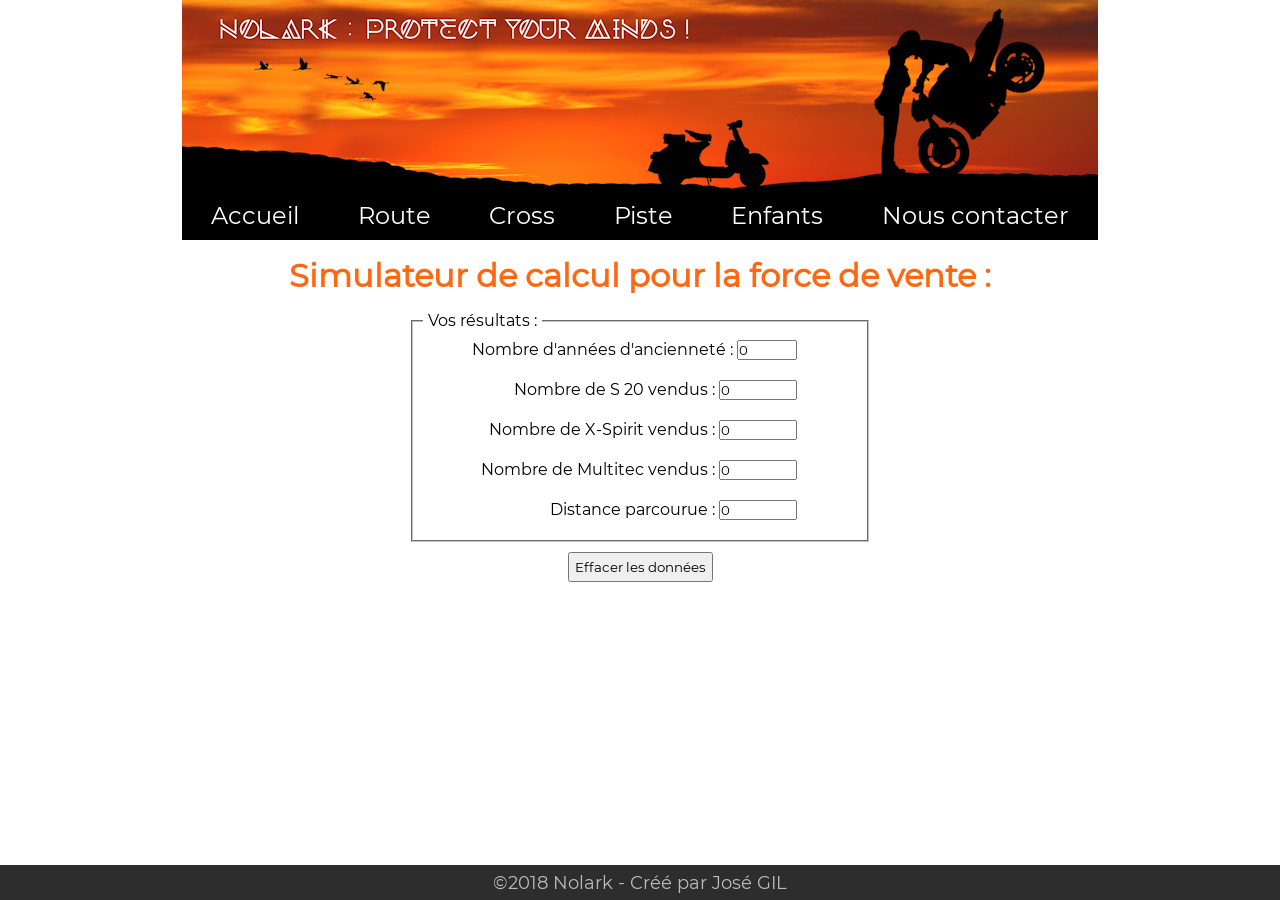
<file: pages/simulateur.html>
<!DOCTYPE html>
<!-- 
     Page web créé dans le cadre du cours de web Dev le 01/09/2018
     Auteur : José GIL
     Email : jgil83000@gmail.com
-->

<html lang="fr-FR">
    <head>
        <title>Casques Nolark : Sécurité et confort, nos priorités !</title>
        <meta charset="UTF-8">
        <meta name="author" content="José GIL">
        <meta name="description" content="Découvrez des casques moto dépassant même les exigences des tests de sécurité. Tous les casques Nolark au meilleur prix et avec en prime la livraison gratuite !">
        <meta name="viewport" content="width=device-width, initial-scale=1.0">
        <link href="../css/styles.css" rel="stylesheet" type="text/css">
        <link href="../css/simulateur.css" rel="stylesheet" type="text/css">
        <script src="../js/remuneration.js" type="text/javascript"></script>
        <link rel="icon" href="../favicon.ico">
    </head>
    <body>
        <header>
            <picture>
                <source media="(max-width: 576px)" srcset="../images/banniere_small.png">
                <source srcset="../images/banniere.png">
                <img src="../images/banniere.png" alt="Nolark : Protect your minds ! Cette bannière montre un 
                     coucher de soleil avec une femme embrassant un homme réalisant en stoppie sur sa
                     moto.">
                <!-- Image basée sur la création originale de ShiftGraphiX sur Pixabay : 
                    https://pixabay.com/fr/couple-stoppie-sportive-vélomoteur-3156613/ -->
            </picture>
            <nav>
                <input type="checkbox">
                <span></span>
                <span></span>
                <span></span>
                <ul>
                    <li><a href="../index.html">Accueil</a></li>
                    <li><a href="route.html">Route</a></li>
                    <li><a href="cross.html">Cross</a></li>
                    <li><a href="piste.html">Piste</a></li>
                    <li><a href="enfants.html">Enfants</a></li>
                    <li><a href="nous-contacter.html">Nous contacter</a></li>
                </ul>
            </nav>
        </header>
        <section id="formulaire">
            <h1>Simulateur de calcul pour la force de vente :</h1>
            <form id="form_simulateur" name="form_simulateur">
                <fieldset id="resultats">
                    <legend>Vos résultats : </legend>
                    <p><label for="num_ancien">Nombre d'années d'ancienneté :</label> <input type="number" name="num_ancien" id="num_ancien" min="0" max="50" value="0"></p>
                    <p><label for="num_s20">Nombre de S 20 vendus :</label> <input type="number" name="num_s20" id="num_s20" min="0" max="9999" value="0"></p>
                    <p><label for="num_xs">Nombre de X-Spirit vendus :</label> <input type="number" name="num_xs" id="num_xs" min="0" max="9999" value="0"></p>
                    <p><label for="num_multi">Nombre de Multitec vendus :</label> <input type="number" name="num_multi" id="num_multi" min="0" max="9999" value="0"></p>
                    <p><label for="num_km">Distance parcourue :</label> <input type="number" name="num_km" id="num_km" min="0" max="9999" value="0"></p>

                    <h2 id="remuneration"></h2>
                </fieldset>
                <p id="controles"><input type="reset" name="rst_annuler" id="btn_annuler" value="Effacer les données"></p>
            </form>
        </section>
        <footer>
            <p>&copy;2018 Nolark - Créé par <a href="mailto:jose.gil@ac-nice.fr">José GIL</a><p>
        </footer>
    </body>
</html>
</file>
<file: css/styles.css>
* {
    font-family: 'Montserrat'; /* Police par défaut */
    box-sizing: border-box; /* Les tailles de conteneurs incluent bordures et 
                               remplissages */
    margin: 0; /* Mise à 0 des marges externes */
    padding: 0; /* Mise à 0 des marges internes */
    text-decoration: none; /* Suppression de la mise en forme habituelle des liens 
                             (soulignement) */
}

/* Définition de la police "Montserrat" */
@font-face{ 
    font-family: "Montserrat";
    src: url('polices/Montserrat-Regular.ttf') format("truetype");
}

body {
    display: flex; /* Ce conteneur est "flexible" */
    justify-content: center; /* Les éléments portés sont centrés à l'horizontal */
    flex-direction: column; /* Les éléments sont empilés */
    align-items: center; /* Les éléments portés sont centrés à la verticale */
    width: 100%; /* La page occupe toute la largeur */
}

header {
    width: 916px; /* Les headers et sections occupent 916px (taille de la bannière) */
    display: flex; /* Ce conteneur est "flexible" */
    flex-direction: column; /* Les éléments sont empilés */
}

picture {
    display: flex;
}

nav input {
    display: none;
}

nav ul {
    display: flex; /* Ce conteneur est "flexible" */
    flex-direction: row; /* Les éléments sont mis côte à côte */
    justify-content: space-between; /* Les éléments sont répartis équitablement */
    background-color: black; /* Couleur du fond */
}
nav ul li {
    display: flex; /* Ce conteneur est "flexible" */
    justify-content: center; /* Les éléments portés sont centrés à l'horizontal */
    list-style-type: none; /* Cette liste n'a pas de puce */
    font-size: x-large; /* Le texte est grossi en XL */
    flex-grow: 1; /* L'espace occupé est élargie */
}

nav ul li a {
    padding: 10px; /* Marge intérieure */
    color: white; /* Couleur du texte */
}
nav ul li:hover {
    background-color:#9a330a; /* Couleur du fond au passage de la souris */
}
section {
    width: 916px; /* Les sections occupent 916px (taille de la bannière) */
}

#principal {
    margin-top: 10px; /* Marge supérieure */
    display: flex; /* Ce conteneur est "flexible" */
    flex-direction: row; /* Les éléments sont mis côte à côte */
    text-align: justify; /* Alignement du texte : justifié */
}
#principal article {
    flex: 1; /* Écriture raccourcie : 
                flex-grow: 1 et flex-shrink:1 = Chaque élément occupe l'espace idéal 
                (le + et le - à la fois) */
}
#principal article img {
    float: left; /* Mise en élément "flottant" contre lequel on peut venir se poser */
    margin-right: 10px; /* Marge de droite */
}
#principal article p {
    padding-top: 16px; /* Marge intérieure supérieure */
}
#principal aside {
    display: flex; /* Ce conteneur est "flexible" */
    flex-direction: column; /* Les éléments sont empilés */
    margin-left: 16px; /* Marge de gauche */
    width: 238px; /* Largeur du conteneur (taille de l'image de fond) */
    background: transparent url('images/post-it-conseils.png') no-repeat 0 0; /* Fond */
    font-size: small; /* Le texte est réduit en S */
    font-weight: bold; /* Le texte est mis en gras */
    padding-left: 35px; /* Marge intérieure gauche */
    padding-bottom: 60px; /* Marge intérieure basse */
}
#principal aside img:first-child{
    margin-top: 110px; /* Marge supérieure du premier élément qui est une image  */
}
#principal aside img {
    align-self: center; /* Placement au centre */
}
#principal aside img:nth-child(3){
    margin-top: 20px; /* Marge supérieure du troisième élément qui est une image */
}
#thematique {
    display: flex; /* Ce conteneur est "flexible" */
    flex-wrap: wrap; /* Les éléments sont placés sur plusieurs lignes */
    margin-bottom: 45px; /* Marge basse (correspond à la hauteur du footer + 10px) */
}

h1 {
    color: #ff6811; /* Couleur du texte */
    text-align: center; /* Le texte est centré */
    font-size: xx-large; /* Le texte est grossi en XXL */
}

#thematique h1 {
    width: 100%; /* Le titre occupe toute la largeur */ 
    margin-bottom: 10px; /* Marge basse */
}

#thematique article {
    flex: 1; /* flex-grow: 1 et flex-shrink:1 = Chaque élément occupe l'espace idéal (le + et le - à la fois) */
    height: 256px; /* Hauteur */
    border: transparent thin solid; /* Bordure transparente */
    display: flex; /* Ce conteneur est "flexible" */
    justify-content: center; /* Les éléments portés sont centrés à l'horizontal */
}

/* Définition de la police "Nordic" */
@font-face{ 
    font-family: "Nordic";
    src: url('polices/Nordic.ttf') format("truetype");
}

#thematique a {
    font-family: 'Nordic'; /* Police à utiliser */
    font-size: xx-large; /* Le texte est grossi en XXL */
    color: black; /* Couleur du texte */

}

#gauche:hover, #milieu:hover, #droite:hover {
    border: black thin solid; /* Bordure au passage de la souris */
    border-radius: 10px; /* Bords arrondis au passage de la souris */
    background-color: #ededed; /* Fond au passage de la souris */
}

#gauche {
    background: transparent url('images/casqueroute.png') no-repeat center 10px; /* Fond */
}

#milieu {
    background: transparent url('images/casquecross.png') no-repeat center 0; /* Fond */
}

#droite {
    background: transparent url('images/casquepiste.png') no-repeat center 10px; /* Fond */
}

footer {
    display: flex; /* Ce conteneur est "flexible" */
    justify-content: center; /* Les éléments portés sont centrés à l'horizontal */
    align-items: center; /* Les éléments portés sont centrés à la verticale */
    position: fixed; /* Le conteneur est fixé en fonction de ses coordonnées (à 0px du bas) */
    bottom: 0px; /* Bas */
    height: 35px; /* Hauteur */
    width: 100%; /* Le pied de page occupe toute la largeur */ 
    background-color:#2d2d2d; /* Couleur de fond */
    color: #bbb; /* Couleur du texte */
    text-align:center; /* Texte centré */
}

footer p {
    font-size: large; /* Le texte est grossi en L */
}

footer a{
    color: inherit; /* Couleur du lien identique à celle du conteneur */
}

/* Smartphone */
@media screen and (max-width:768px) {
    body {
        font-size: large;
    }

    header, section {
        width: auto; /* Suppression de la largeur définie */
    }

    header img {
        width: 100%; /* Bannière sur toute la largeur */
        background-color: black; /* Extension artificielle noire */
        padding-bottom: 15px; /* du bas de l'image sur 15 pixels */
    }

    nav {
        /*display: block;*/
        position: relative;
        top: 7px;
        left: 7px;
        z-index: 1;
    }

    nav ul {
        display: flex; /* Ce conteneur est "flexible" */
        flex-direction: column; /* Les éléments sont mis côte à côte */
        align-items: flex-start; /* Alignement sur la gauche */
        position: absolute;
        margin: -39px 0 0 -60px;
        padding: 50px 10px 10px 60px;
        background: black;
        list-style-type: none;
        transform: translate(-100%, 0);
        transition: transform 0.5s ease;
    }

    nav ul li {
        display: list-item;
        padding: 10px 0;
        width: 100%;
    }


    nav input {
        display: block; /* Affichage de l'input pour pouvoir cliquez dessus */
        position: absolute;
        opacity: 0; /* input transparent */
        z-index: 2; /* On le place au-dessus du bouton de menu (hamburger) */
    }

    /* Création artificielle de l'icone de menu (hamburger) */
    nav span {
        display: block;
        width: 30px;
        height: 5px;
        margin-bottom: 5px;
        position: relative;
        background: black;
        border-radius: 3px;
        z-index: 1; /* En dessous de l'input défini avant */
        /*transform-origin: 4px 0px; /* Modification du centre pour rotation */
        transition: transform 0.5s ease, background 0.5s ease, opacity 0.55s ease;
    }

    /* Toutes les barres en blanc */
    nav input:checked ~ span {
        background: white;
    }

    /* On fait pivoter la première de 45° (sens horaire) */
    nav input:checked ~ span:nth-child(2) {
        transform: rotate(45deg) translate(7px, 5px);
    }

    /* On fait pivoter la dernière de 45° (sens anti-horaire) */
    nav input:checked ~ span:nth-child(4) {
        transform: rotate(-45deg) translate(10px, -6px);
    }

    /* On cache la barre du milieu */
    nav input:checked ~ span:nth-child(3) {
        opacity: 0; 
    }

    /* On annule la translation vers la gauche qui a caché le menu */
    nav input:checked ~ ul {
        transform: none;
    }

    #principal {
        flex-direction: column;
        margin: 0 10px;
    }

    #principal article img {
        float: left;
        margin-right: 10px;
        margin-top: 15px;
    }

    #principal aside {display: none;}

    h1 {
        font-size: x-large;
    }

    #thematique {   
        flex-direction: column;
        margin-top: 15px;
    }

    #gauche, #milieu, #droite {
        background-size: contain; 
    }

    footer {
        display: none;
    }
}

@media screen and (min-width:576px) and (max-width:768px) {
    #thematique {
        flex-direction: row; /* Sur tablette, on met les casques de la page d'accueil côte à côte */
    }
}
</file>
<file: css/simulateur.css>
h1 {
    margin-top: 16px;
}
form {
    margin-top: 16px;
    display: flex;
    flex-direction: column;
    align-items: center;
}
fieldset {
    width: 50%;
}
fieldset legend {
    margin-left: 10px;
    padding: 0 5px;
}
fieldset p {
    padding: 10px;
    text-align: right;
    margin-right: 60px;
}
#remuneration {
    color: red;
    text-align: center;
    margin-bottom: 10px;
}
#controles {
    width: 50%;
    text-align: center;
}
#controles input {
    margin: 10px;
    padding: 5px;
}
</file>
<file: css/casques.css>
#casques {
    display: flex; /* Ce conteneur est "flexible" */
    flex-wrap: wrap; /* Les éléments flexibles sont disposés sur plusieurs lignes */
    justify-content: flex-start; /* Les éléments sont répartis équitablement sur la ligne */
    margin-bottom: 45px; /* Marge inférieure */
}

#casques article {
    width: 163px; /* Largeur de l'article */
    height: 275px; /* Hauteur de l'article */
    margin: 10px; /* Marges extérieures */
    padding: 5px; /* Marges intérieures */
    border: white thin solid; /* Bordure blanche */
    position: relative; /* Position relative */
}

#casques article img {
    margin-left: 6px; /* Marge gauche */
}

#casques article:hover {
    border: #bbb thin solid; /* Bordure au survol */
}

#casques .prix {
    color: red; /* Couleur du texte */
    font-weight: bold; /* Texte en gras */
    margin-bottom: 10px; /* Marge basse */
}

#casques .marque {
    text-transform : uppercase;  /* Mise en majuscules du texte */
    font-family: 'Nordic'; /* Police de caractères */
    font-size: x-large; /* Le texte est grossi en XL */
    display: inline; /* Affichage à la ligne pour éviter la superposition avec le stock */
    white-space: nowrap; /* Pas de passage à la ligne */
    font-weight: bold; /* Texte en gras */
}

#casques .modele {
    text-transform : capitalize; /* Toutes les premières lettres en majuscules */
}

#casques .stockok, #casques .stockko {
    float: right; /* Alignement flottant à droite */
    text-transform : uppercase; /* Mise en majuscules du texte */
    padding: 2px; /* Marges intérieures */
}

#casques .stockok {
    background-color: chartreuse; /* Couleur du fond */
}

#casques .stockko {
    background-color: red; /* Couleur du fond */
    color: white; /* Couleur du texte */
}

[data-tip] {
    position: relative; /* Position relative à l'existant */
    cursor: help; /* Curseur en forme de point d'interrogation */
}

[data-tip]:hover::before{
    content: ''; /* Contenu vide */
    top: 12px; /* Position du haut */
    left: 10px; /* Position de l'angle gauche */
    position:absolute; /* Position absolue */

    /* Création d'un triangle à l'aide des bordures */
    border-bottom: 12px solid fuchsia;
    border-top: 5px solid transparent;
    border-left: 8px solid transparent;
    border-right: 8px solid transparent;

}

[data-tip]:hover::after {
    text-transform : none; /* Annulation de la transformation précédente */
    content: attr(data-tip); /* Le contenu correspond à la valeur de l'attribut data-tip présent dans l'HTML */
    position: absolute; /* Position absolue */
    top: 28px; /* Position du haut */
    left: 10px; /* Position de l'angle gauche */
    white-space: nowrap; /* pas de retour à la ligne dans l'infobulle' */
    padding: 5px 10px; /* Marges intérieures (Haut/Bas Gauche/Droite)*/
    background-color: fuchsia; /* Couleur du fond */
    color: white; /* Couleur du texte */
    z-index: 1; /* L'infobulle sera au dessus du reste */
}

#casques .classement {
    width: 85px; /* Largeur de l'image */
    height: 18px; /* Hauteur de l'image */
    position: absolute; /* Position absolue */
    bottom: 0; /* Bas */
    object-fit: none; /* Pas de redimensionnement de l'image */
    margin: 0 39px; /* Marges extérieures */
}

#casques .classement.classement00 {
    object-position: 0 0;
}

#casques .classement.classement05 {
    object-position: 0 -18px;
}

#casques .classement.classement10 {
    object-position: 0 -36px;
}

#casques .classement.classement15 {
    object-position: 0 -54px;
}

#casques .classement.classement20 {
    object-position: 0 -72px;
}

#casques .classement.classement25 {
    object-position: 0 -90px; 
}

#casques .classement.classement30 {
    object-position: 0 -108px;
}

#casques .classement.classement35 {
    object-position: 0 -126px;
}

#casques .classement.classement40 {
    object-position: 0 -144px;
}

#casques .classement.classement45 {
    object-position: 0 -162px;
}

#casques .classement.classement50 {
    object-position: 0 -180px;
}

@media print {
    * {
        float: left !important;
        display: block !important; /* pour prise en compte de break-inside */
    }
    title, header, nav, footer, #video, #casques article img.classement { 
        display: none !important; 
    }
    body, #casques article p.marque { 
        font-size: 15pt; 
        font-family: serif; 
    }
    #casques article { 
        width: 100%; 
        height: 160px; 
        margin: 0; 
        padding: 0; 
        break-inside: avoid;
    }
    #casques article p.stockok, #casques article p.stockko {
        background-color: transparent; 
        width: 200px;
    }
    #casques article p.stockok, #casques article p.stockko,
    #casques article p.prix, #casques article p.marque,
    #casques article p.modele {
        margin-right: 10px; 
        padding-top: 30px;
    }
    #casques article p.stockko { 
        color: red; 
    }
    #casques article p.stockok abbr:after, 
    #casques article p.stockko abbr:after { 
        text-transform: none; 
        content: " : " attr(data-tip);
    }
    #casques article p.stockko abbr:before {
        text-transform: none; content: "/!\\ "; 
    }
    #casques article p.prix { 
        width: 90px; 
        font-weight: normal; 
        text-align: right;
    }
    #casques article p.marque { 
        width: 125px;
    }
    #casques article p.modele { 
        width: 230px;
    }
}
</file>
<file: css/video.css>
#video {
    display: flex;
}

#video img, #video article p, #video iframe {
    padding-top: 16px;
}

#video img {
    float: left;
}

#video article {
    width: 50%;
    padding-right: 10px;
}

#video article p span {
    color: red;
    font-weight: bold;
}

#video article p {
    text-align: justify;
}

#video article p {
    padding-right: 10px;
    text-align: justify;
}

/* Smartphone */
@media screen and (max-width:768px) {
    #video {
        flex-direction: column;
    }
    #video article {
        width: auto;
    }
    #video article p {
        padding-left: 10px;
    }
    #video iframe {
        align-self: center;
    }
}
</file>
